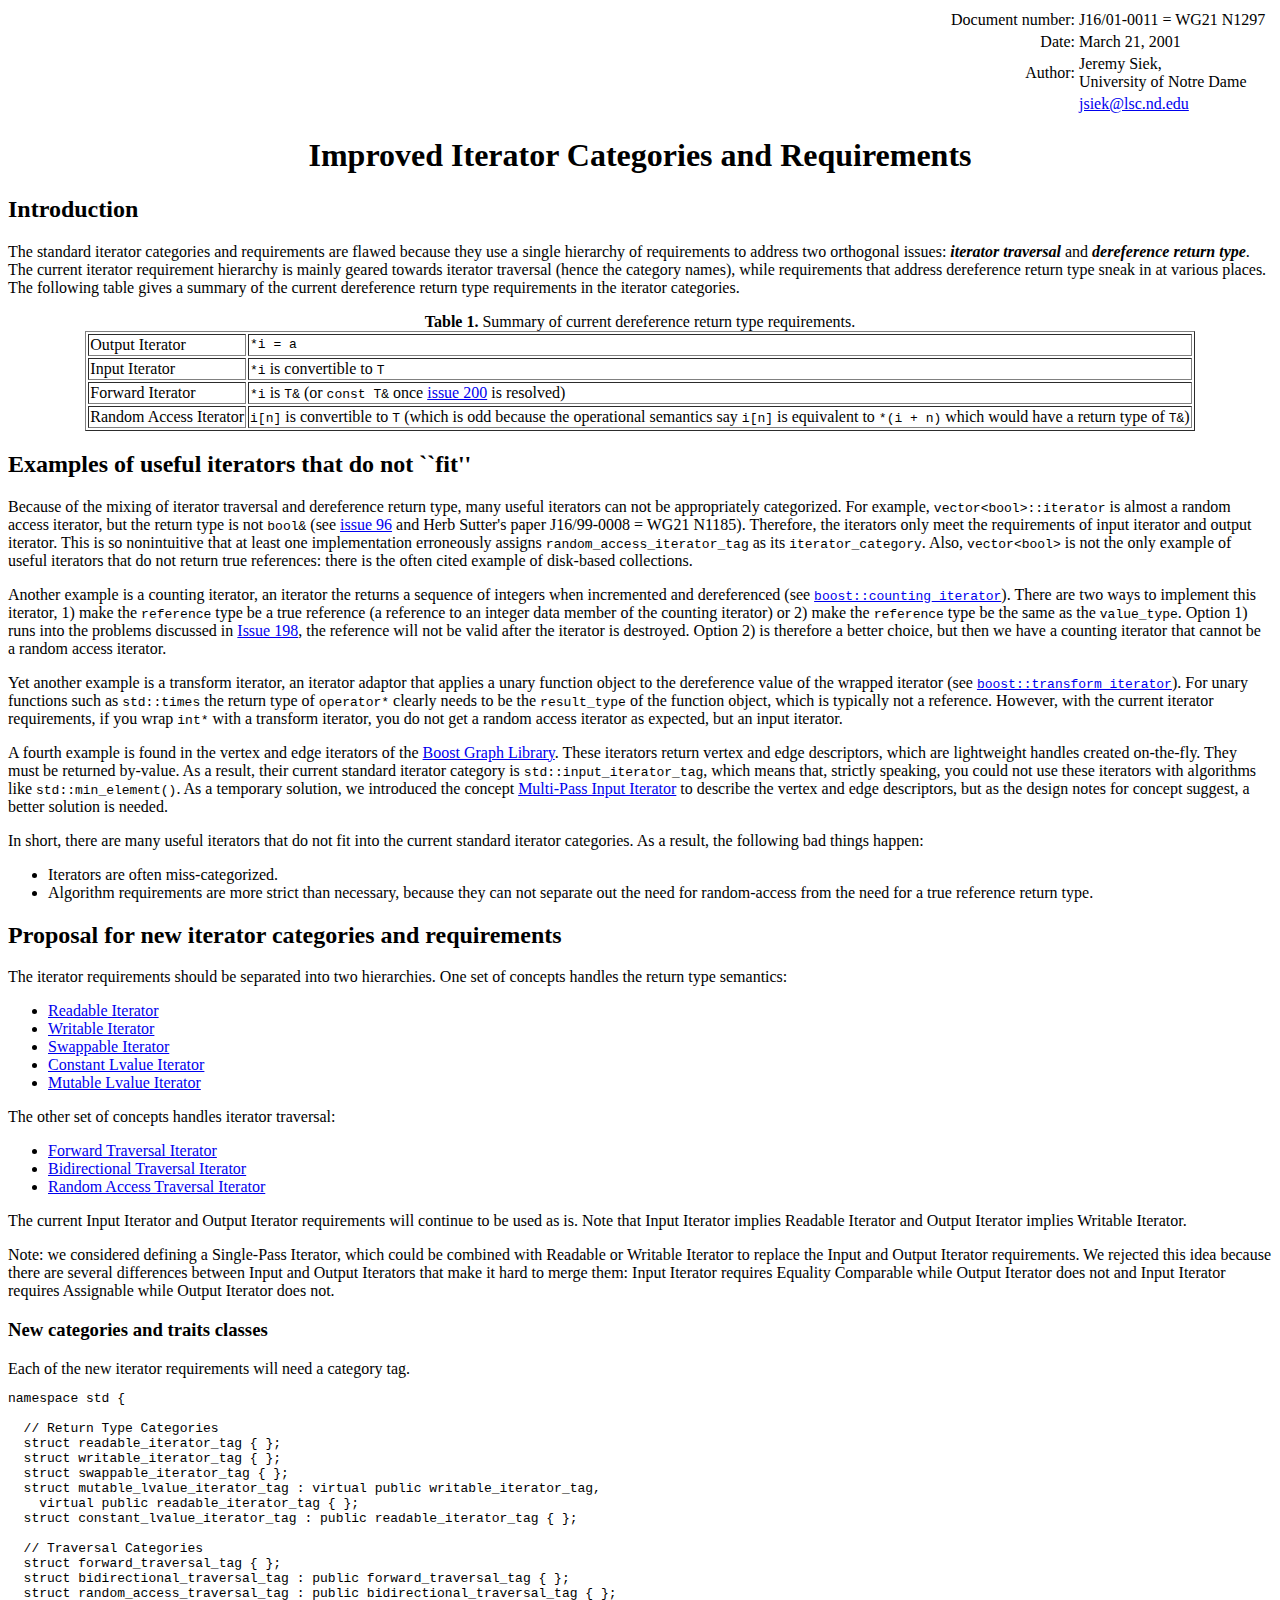
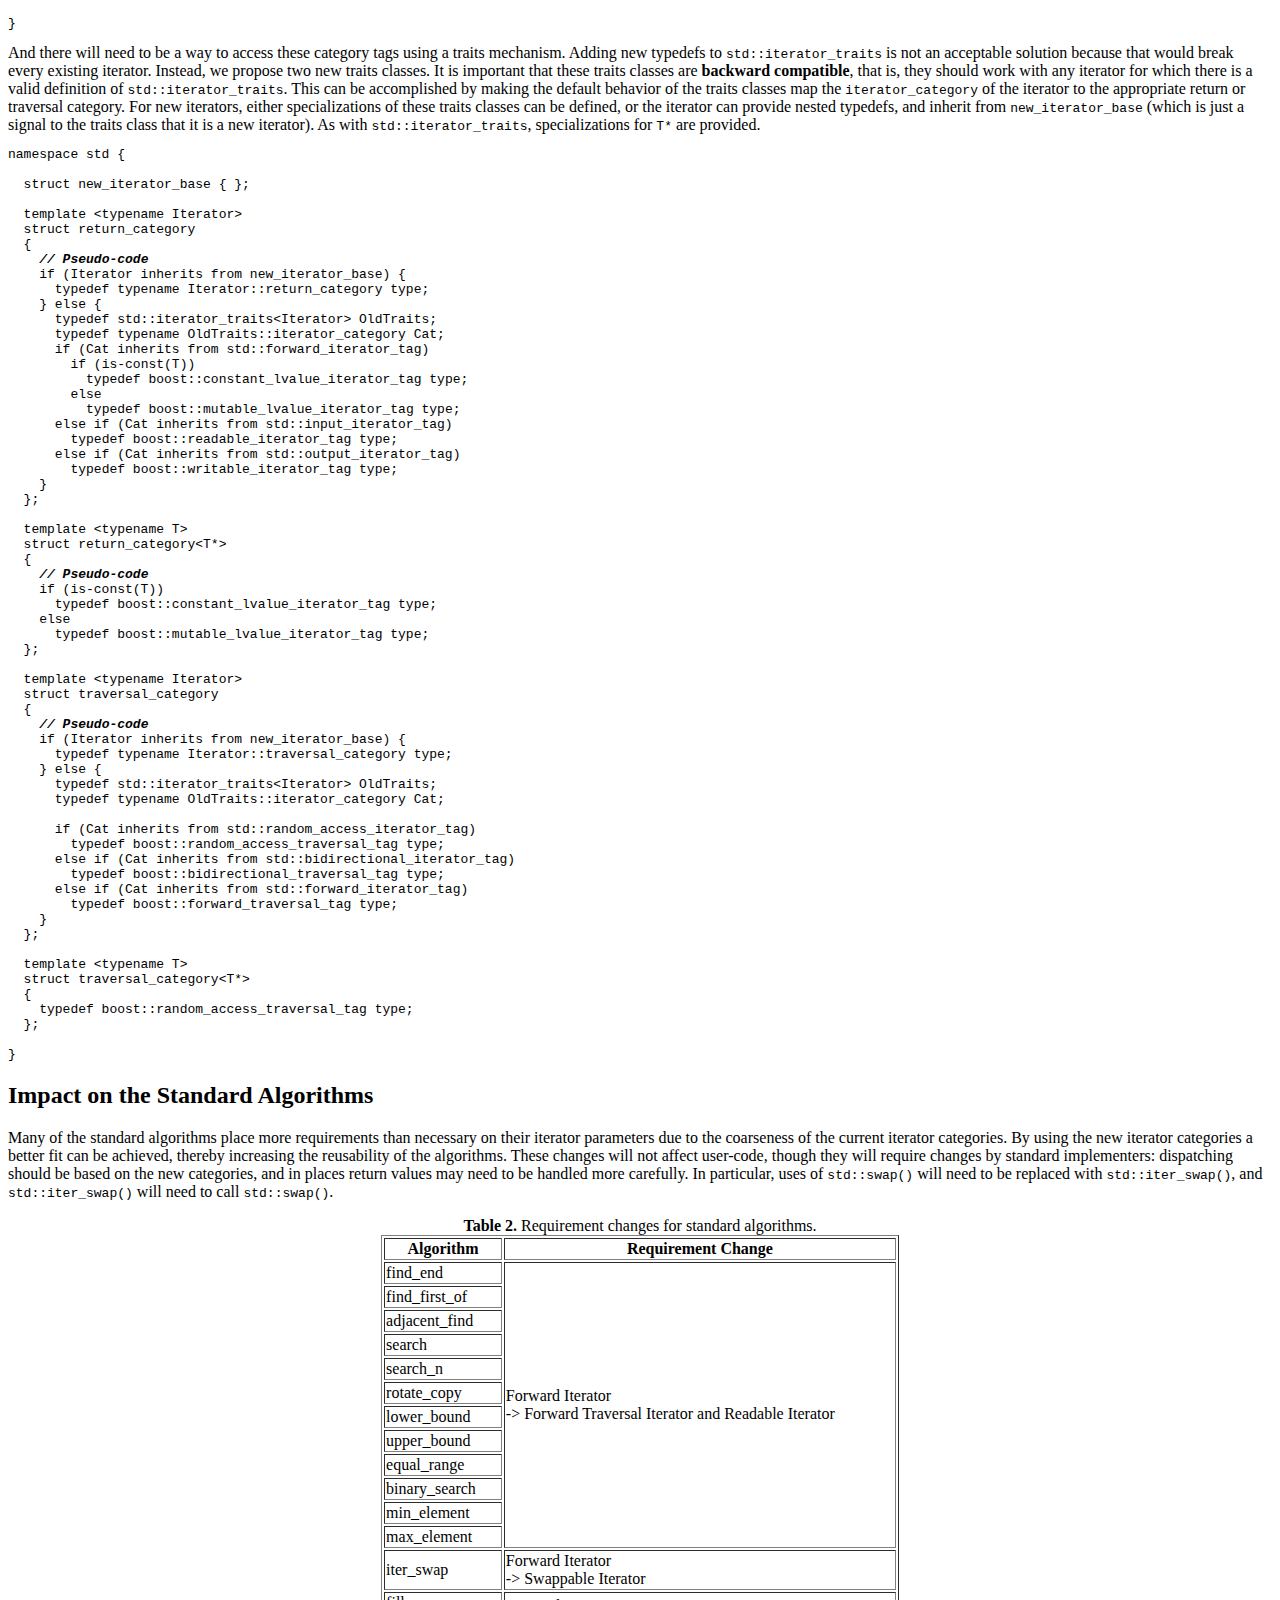
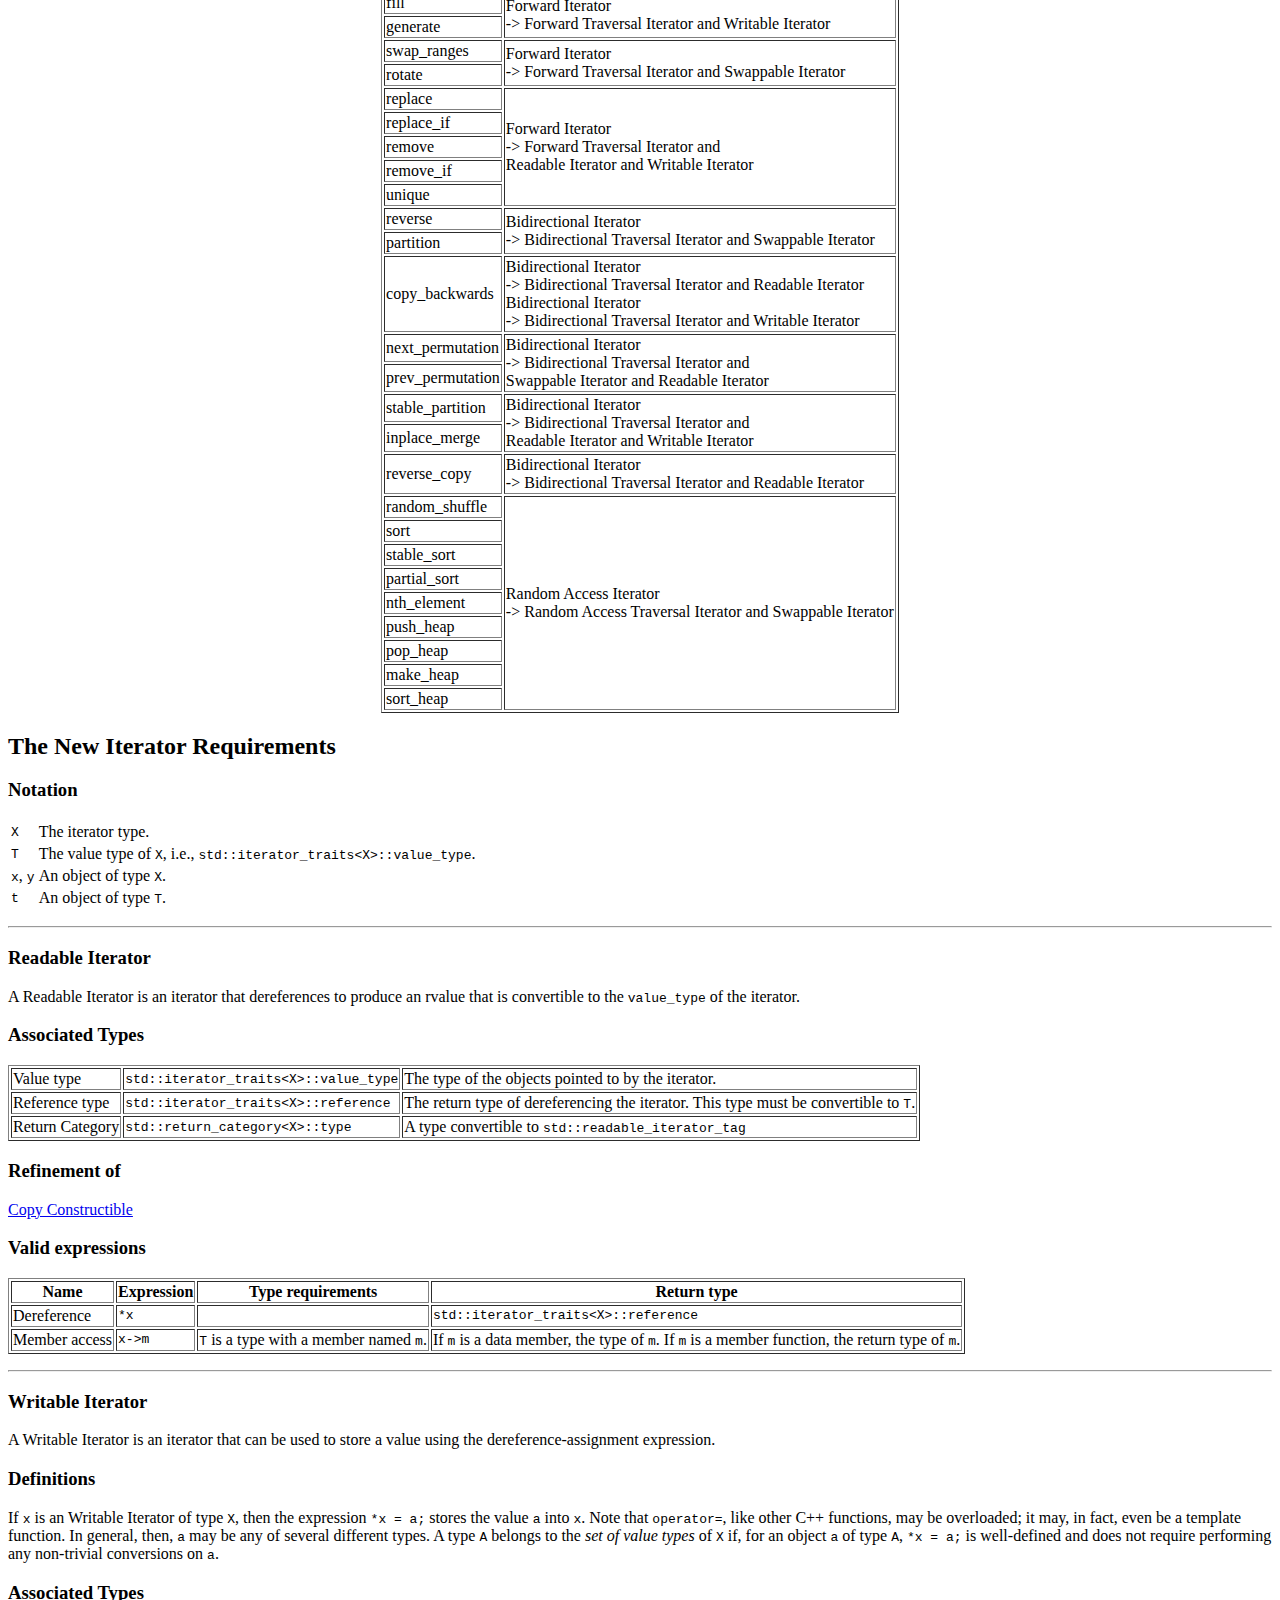
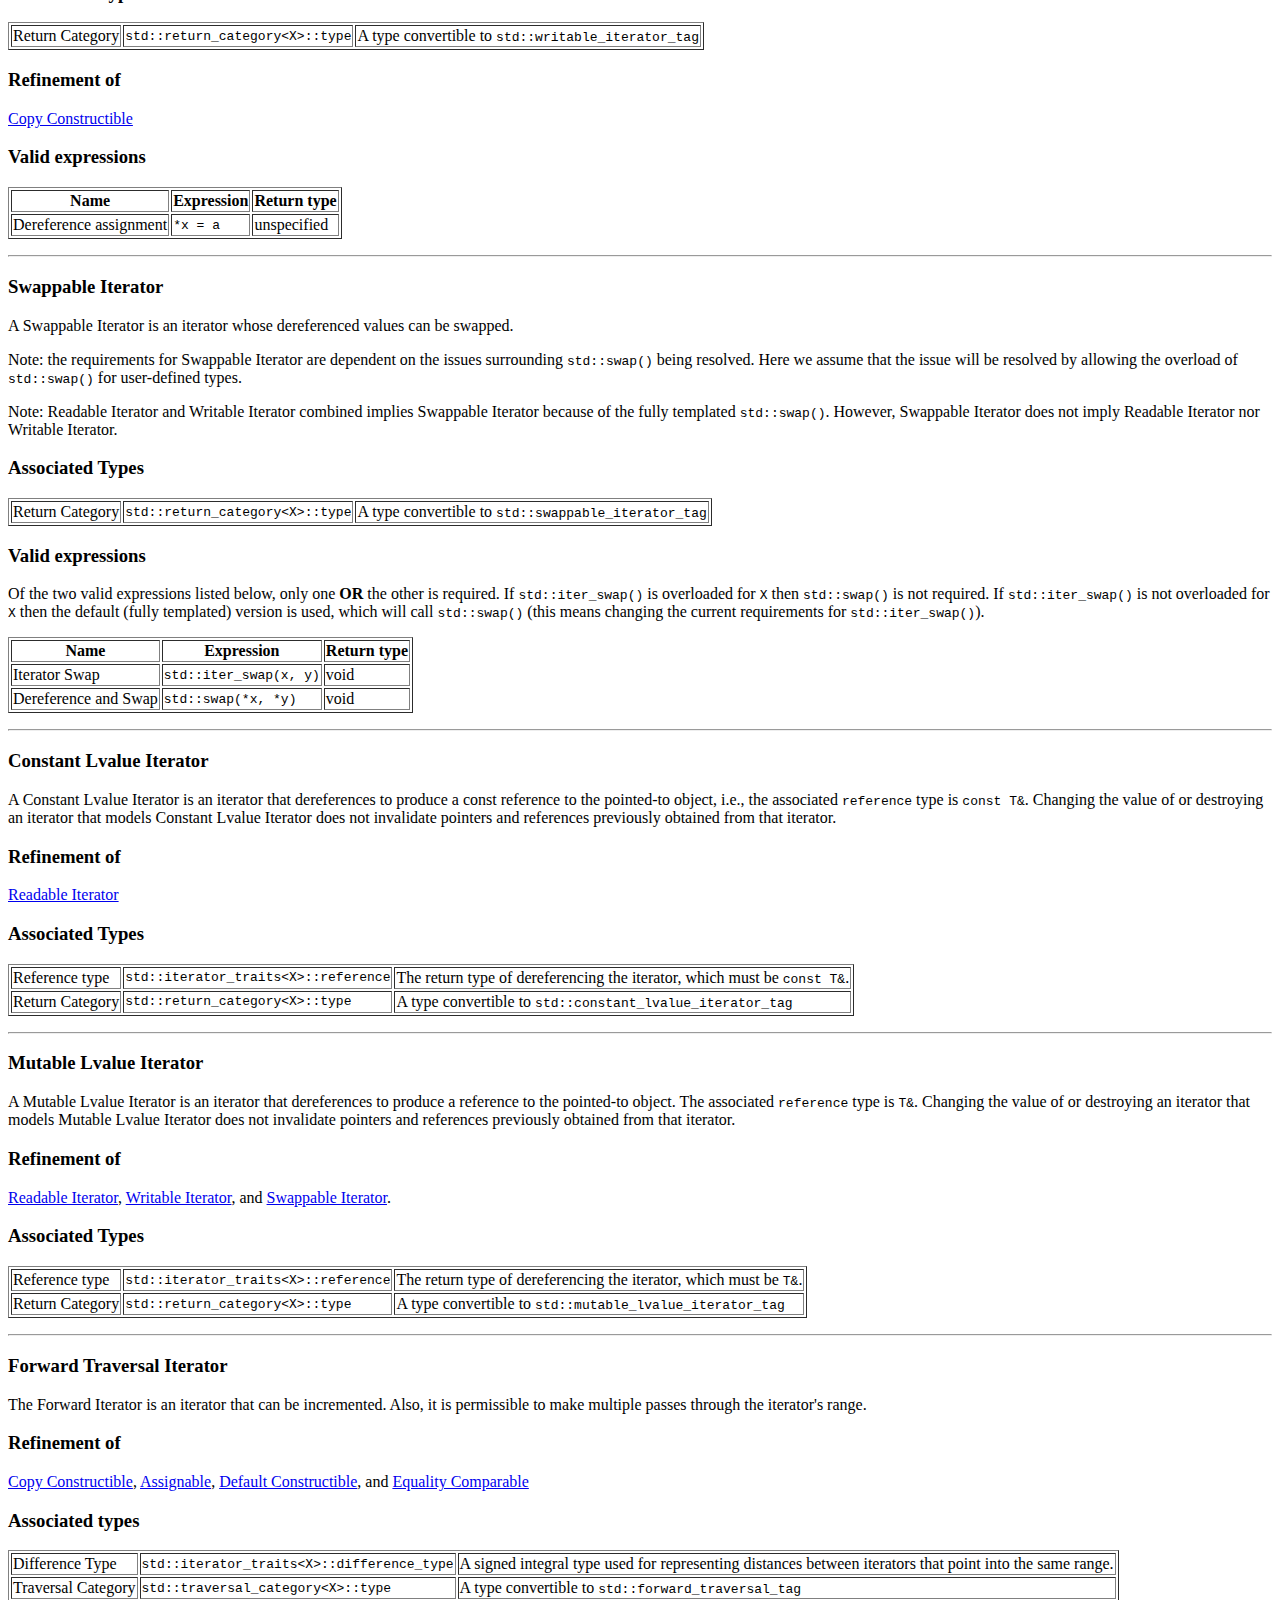
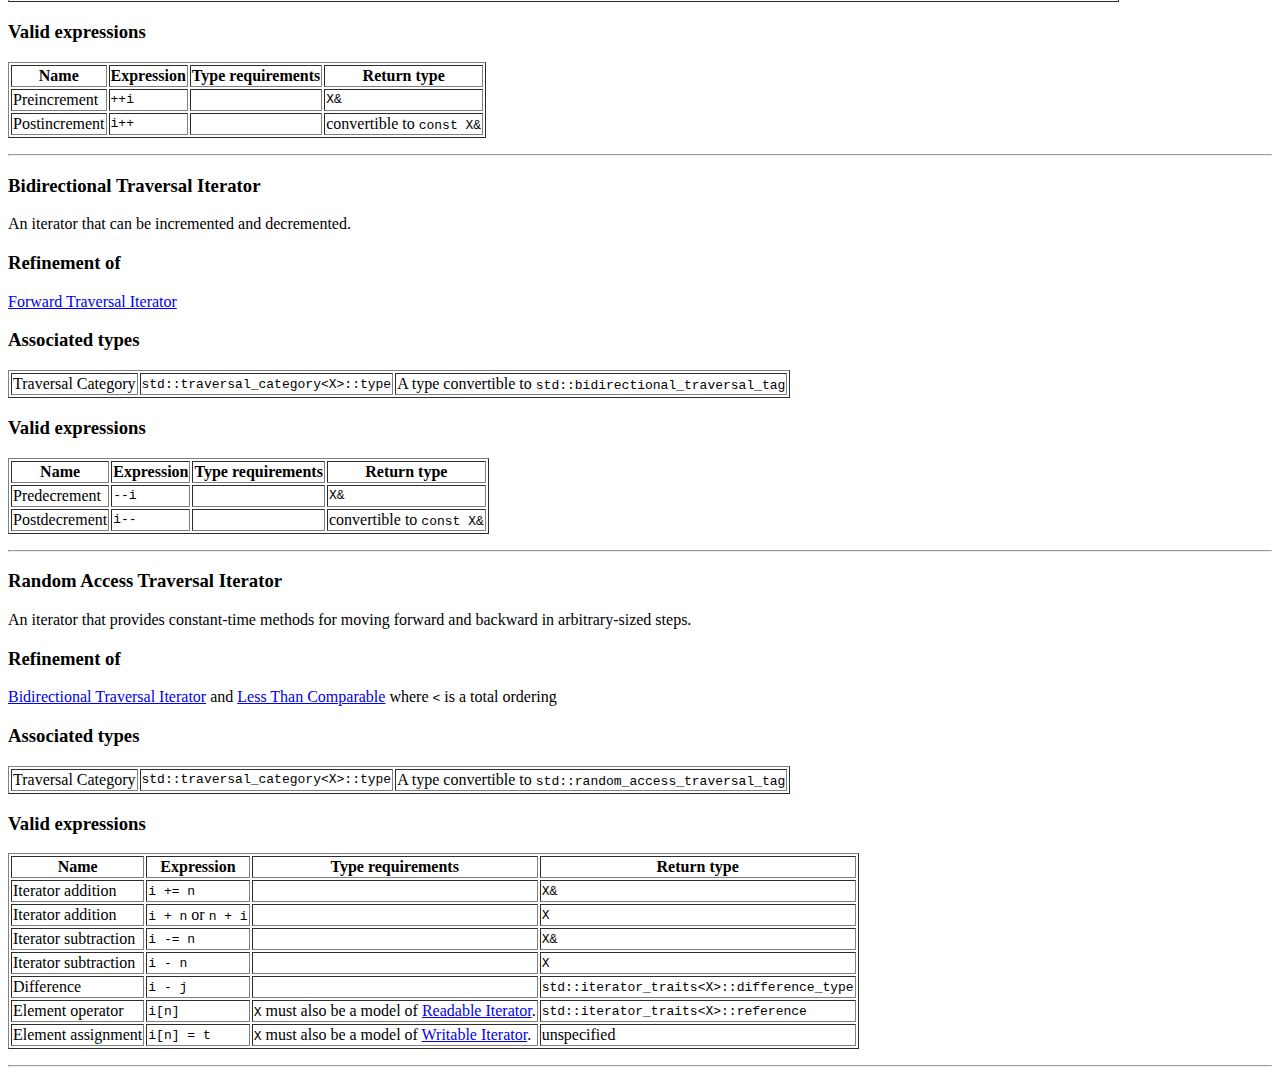
<file: doc/iterator_categories.html>
<!DOCTYPE HTML PUBLIC "-//W3C//DTD HTML 4.0 Transitional//EN"><html><head><!-- saved from url=(0022)http://internet.e-mail --><title>Improved Iterator Categories and Requirements</title>
<meta content="text/html; charset=windows-1252" http-equiv="Content-Type">
<meta content="Microsoft FrontPage 5.0" name="GENERATOR"></head>
<body bgcolor="#ffffff">
<p align="right">
<table border="0">
  <tbody>
  <tr>
    <td width="125">
      <p align="right">Document number: </p></td>
    <td width="190">
      <p>J16/01-0011 = WG21 N1297 </p></td></tr>
  <tr>
    <td width="125">
      <p align="right">Date: </p></td>
    <td width="190">
      <p>March 21, 2001 </p></td></tr>
  <tr>
    <td width="125">
      <p align="right">Author: </p></td>
    <td width="190">
      <p>Jeremy Siek, <br>University of Notre Dame </p></td></tr>
  <tr>
    <td width="125">
      <p></p></td>
    <td width="190">
      <p><a href="mailto:jsiek@lsc.nd.edu">jsiek@lsc.nd.edu</a> 
  </p></td></tr></tbody></table></p>
<h1>
<center>Improved Iterator Categories and Requirements</center></h1>
<h2>Introduction</h2>The standard iterator categories and requirements are 
flawed because they use a single hierarchy of requirements to address two 
orthogonal issues: <b><i>iterator traversal</i></b> and <b><i>dereference return 
type</i></b>. The current iterator requirement hierarchy is mainly geared 
towards iterator traversal (hence the category names), while requirements that 
address dereference return type sneak in at various places. The following table 
gives a summary of the current dereference return type requirements in the 
iterator categories. 
<p>
</p><center>
<a name="table:1">
  <b>Table 1.</b> Summary of current dereference return type 
  requirements.</a><table border="1">
  <tbody>
  <tr>
    <td>Output Iterator</td>
    <td><tt>*i = a</tt> </td></tr>
  <tr>
    <td>Input Iterator</td>
    <td><tt>*i</tt> is convertible to <tt>T</tt></td></tr>
  <tr>
    <td>Forward Iterator</td>
    <td><tt>*i</tt> is <tt>T&amp;</tt> (or <tt>const T&amp;</tt> once <a href="http://www.open-std.org/JTC1/SC22/WG21/docs/lwg-active.html#200">issue 
      200</a> is resolved)</td></tr>
  <tr>
    <td>Random Access Iterator</td>
    <td><tt>i[n]</tt> is convertible to <tt>T</tt> (which is odd because the 
      operational semantics say <tt>i[n]</tt> is equivalent to <tt>*(i + n)</tt> 
      which would have a return type of <tt>T&amp;</tt>) </td></tr></tbody></table></center>
<h2>Examples of useful iterators that do not ``fit''</h2>
<p>Because of the mixing of iterator traversal and dereference return type, many 
useful iterators can not be appropriately categorized. For example, 
<tt>vector&lt;bool&gt;::iterator</tt> is almost a random access iterator, but 
the return type is not <tt>bool&amp;</tt> (see <a href="http://www.open-std.org/JTC1/SC22/WG21/docs/lwg-active.html#96">issue 
96</a> and Herb Sutter's paper J16/99-0008 = WG21 N1185). Therefore, the 
iterators only meet the requirements of input iterator and output iterator. This 
is so nonintuitive that at least one implementation erroneously assigns 
<tt>random_access_iterator_tag</tt> as its <tt>iterator_category</tt>. Also, 
<tt>vector&lt;bool&gt;</tt> is not the only example of useful iterators that do 
not return true references: there is the often cited example of disk-based 
collections. 
</p><p>Another example is a counting iterator, an iterator the returns a sequence of 
integers when incremented and dereferenced (see <a href="http://www.boost.org/libs/iterator/doc/counting_iterator.html"><tt>boost::counting_iterator</tt></a>). 
There are two ways to implement this iterator, 1) make the <tt>reference</tt> 
type be a true reference (a reference to an integer data member of the counting 
iterator) or 2) make the <tt>reference</tt> type be the same as the 
<tt>value_type</tt>. Option 1) runs into the problems discussed in <a href="http://www.open-std.org/JTC1/SC22/WG21/docs/lwg-active.html#198">Issue 
198</a>, the reference will not be valid after the iterator is destroyed. Option 
2) is therefore a better choice, but then we have a counting iterator that 
cannot be a random access iterator. 
</p><p>Yet another example is a transform iterator, an iterator adaptor that applies 
a unary function object to the dereference value of the wrapped iterator (see <a href="http://www.boost.org/libs/iterator/doc/transform_iterator.html"><tt>boost::transform_iterator</tt></a>). 
For unary functions such as <tt>std::times</tt> the return type of 
<tt>operator*</tt> clearly needs to be the <tt>result_type</tt> of the function 
object, which is typically not a reference. However, with the current iterator 
requirements, if you wrap <tt>int*</tt> with a transform iterator, you do not 
get a random access iterator as expected, but an input iterator. 
</p><p>A fourth example is found in the vertex and edge iterators of the <a href="http://www.boost.org/libs/graph/doc/table_of_contents.html">Boost Graph 
Library</a>. These iterators return vertex and edge descriptors, which are 
lightweight handles created on-the-fly. They must be returned by-value. As a 
result, their current standard iterator category is 
<tt>std::input_iterator_tag</tt>, which means that, strictly speaking, you could 
not use these iterators with algorithms like <tt>std::min_element()</tt>. As a 
temporary solution, we introduced the concept <a href="http://www.boost.org/libs/utility/MultiPassInputIterator.html">Multi-Pass 
Input Iterator</a> to describe the vertex and edge descriptors, but as the 
design notes for concept suggest, a better solution is needed. 
</p><p>In short, there are many useful iterators that do not fit into the current 
standard iterator categories. As a result, the following bad things happen: 
</p><ul>
  <li>Iterators are often miss-categorized. 
  </li><li>Algorithm requirements are more strict than necessary, because they can 
  not separate out the need for random-access from the need for a true reference 
  return type. </li></ul>
<h2>Proposal for new iterator categories and requirements</h2>The iterator 
requirements should be separated into two hierarchies. One set of concepts 
handles the return type semantics: 
<ul>
  <li><a href="#concept_ReadableIterator">Readable 
  Iterator</a>  
  </li><li><a href="#concept_WritableIterator">Writable 
  Iterator</a>  
  </li><li><a href="#concept_SwappableIterator">Swappable 
  Iterator</a>  
  </li><li><a href="#concept_ConstantLvalueIterator">Constant 
  Lvalue Iterator</a>  
  </li><li><a href="#concept_MutableLvalueIterator">Mutable 
  Lvalue Iterator</a> </li></ul>The other set of concepts handles iterator 
traversal: 
<ul>
  <li><a href="#concept_ForwardTraversalIterator">Forward 
  Traversal Iterator</a>  
  </li><li><a href="#concept_BidirectionalTraversalIterator">Bidirectional 
  Traversal Iterator</a>  
  </li><li><a href="#concept_RandomAccessTraversalIterator">Random 
  Access Traversal Iterator</a> </li></ul>The current Input Iterator and Output 
Iterator requirements will continue to be used as is. Note that Input Iterator 
implies Readable Iterator and Output Iterator implies Writable Iterator. 
<p>Note: we considered defining a Single-Pass Iterator, which could be combined 
with Readable or Writable Iterator to replace the Input and Output Iterator 
requirements. We rejected this idea because there are several differences 
between Input and Output Iterators that make it hard to merge them: Input 
Iterator requires Equality Comparable while Output Iterator does not and Input 
Iterator requires Assignable while Output Iterator does not. 
</p><h3>New categories and traits classes</h3>Each of the new iterator requirements 
will need a category tag. <pre>namespace std {

  // Return Type Categories
  struct readable_iterator_tag { };
  struct writable_iterator_tag { };
  struct swappable_iterator_tag { };
  struct mutable_lvalue_iterator_tag : virtual public writable_iterator_tag,
    virtual public readable_iterator_tag { };
  struct constant_lvalue_iterator_tag : public readable_iterator_tag { };

  // Traversal Categories
  struct forward_traversal_tag { };
  struct bidirectional_traversal_tag : public forward_traversal_tag { };
  struct random_access_traversal_tag : public bidirectional_traversal_tag { };

}
</pre>And there will need to be a way to access these category tags using a 
traits mechanism. Adding new typedefs to <tt>std::iterator_traits</tt> is not an 
acceptable solution because that would break every existing iterator. Instead, 
we propose two new traits classes. It is important that these traits classes are 
<b>backward compatible</b>, that is, they should work with any iterator for 
which there is a valid definition of <tt>std::iterator_traits</tt>. This can be 
accomplished by making the default behavior of the traits classes map the 
<tt>iterator_category</tt> of the iterator to the appropriate return or 
traversal category. For new iterators, either specializations of these traits 
classes can be defined, or the iterator can provide nested typedefs, and inherit 
from <tt>new_iterator_base</tt> (which is just a signal to the traits class that 
it is a new iterator). As with <tt>std::iterator_traits</tt>, specializations 
for <tt>T*</tt> are provided. <pre>namespace std {

  struct new_iterator_base { };

  template &lt;typename Iterator&gt;
  struct return_category
  {
    <b><i>// Pseudo-code</i></b>
    if (Iterator inherits from new_iterator_base) {
      typedef typename Iterator::return_category type;
    } else {
      typedef std::iterator_traits&lt;Iterator&gt; OldTraits;
      typedef typename OldTraits::iterator_category Cat;
      if (Cat inherits from std::forward_iterator_tag)
	if (is-const(T))
	  typedef boost::constant_lvalue_iterator_tag type;
	else
	  typedef boost::mutable_lvalue_iterator_tag type;
      else if (Cat inherits from std::input_iterator_tag)
	typedef boost::readable_iterator_tag type;
      else if (Cat inherits from std::output_iterator_tag)
	typedef boost::writable_iterator_tag type;
    }
  };

  template &lt;typename T&gt;
  struct return_category&lt;T*&gt;
  {
    <b><i>// Pseudo-code</i></b>
    if (is-const(T))
      typedef boost::constant_lvalue_iterator_tag type;
    else
      typedef boost::mutable_lvalue_iterator_tag type;
  };

  template &lt;typename Iterator&gt;
  struct traversal_category
  {
    <b><i>// Pseudo-code</i></b>
    if (Iterator inherits from new_iterator_base) {
      typedef typename Iterator::traversal_category type;
    } else {
      typedef std::iterator_traits&lt;Iterator&gt; OldTraits;
      typedef typename OldTraits::iterator_category Cat;

      if (Cat inherits from std::random_access_iterator_tag)
	typedef boost::random_access_traversal_tag type;
      else if (Cat inherits from std::bidirectional_iterator_tag)
	typedef boost::bidirectional_traversal_tag type;
      else if (Cat inherits from std::forward_iterator_tag)
	typedef boost::forward_traversal_tag type;
    }
  };

  template &lt;typename T&gt;
  struct traversal_category&lt;T*&gt;
  {
    typedef boost::random_access_traversal_tag type;
  };

}
</pre>
<h2>Impact on the Standard Algorithms</h2>Many of the standard algorithms place 
more requirements than necessary on their iterator parameters due to the 
coarseness of the current iterator categories. By using the new iterator 
categories a better fit can be achieved, thereby increasing the reusability of 
the algorithms. These changes will not affect user-code, though they will 
require changes by standard implementers: dispatching should be based on the new 
categories, and in places return values may need to be handled more carefully. 
In particular, uses of <tt>std::swap()</tt> will need to be replaced with 
<tt>std::iter_swap()</tt>, and <tt>std::iter_swap()</tt> will need to call 
<tt>std::swap()</tt>. 
<p>
</p><center>
<a name="table:2">
  <b>Table 2.</b> Requirement changes for standard 
  algorithms.</a><table border="1">
  <tbody>
  <tr>
    <th>Algorithm</th>
    <th>Requirement Change</th></tr>
  <tr>
    <td>find_end</td>
    <td rowspan="12">Forward Iterator<br>-&gt; Forward Traversal Iterator and 
      Readable Iterator </td></tr>
  <tr>
    <td>find_first_of</td></tr>
  <tr>
    <td>adjacent_find</td></tr>
  <tr>
    <td>search</td></tr>
  <tr>
    <td>search_n</td></tr>
  <tr>
    <td>rotate_copy</td></tr>
  <tr>
    <td>lower_bound</td></tr>
  <tr>
    <td>upper_bound</td></tr>
  <tr>
    <td>equal_range</td></tr>
  <tr>
    <td>binary_search</td></tr>
  <tr>
    <td>min_element</td></tr>
  <tr>
    <td>max_element</td></tr>
  <tr>
    <td>iter_swap</td>
    <td>Forward Iterator<br>-&gt; Swappable Iterator </td></tr>
  <tr>
    <td>fill</td>
    <td rowspan="2">Forward Iterator<br>-&gt; Forward Traversal Iterator and 
      Writable Iterator </td></tr>
  <tr>
    <td>generate</td></tr>
  <tr>
    <td>swap_ranges</td>
    <td rowspan="2">Forward Iterator<br>-&gt; Forward Traversal Iterator and 
      Swappable Iterator </td></tr>
  <tr>
    <td>rotate</td></tr>
  <tr>
    <td>replace</td>
    <td rowspan="5">Forward Iterator<br>-&gt; Forward Traversal Iterator 
      and<br>Readable Iterator and Writable Iterator </td>
  </tr><tr>
    <td>replace_if</td></tr>
  <tr>
    <td>remove</td></tr>
  <tr>
    <td>remove_if</td></tr>
  <tr>
    <td>unique</td></tr>
  <tr>
    <td>reverse</td>
    <td rowspan="2">Bidirectional Iterator<br>-&gt; Bidirectional Traversal 
      Iterator and Swappable Iterator </td></tr>
  <tr>
    <td>partition</td></tr>
  <tr>
    <td>copy_backwards</td>
    <td>Bidirectional Iterator<br>-&gt; Bidirectional Traversal Iterator and 
      Readable Iterator<br>Bidirectional Iterator<br>-&gt; Bidirectional 
      Traversal Iterator and Writable Iterator </td></tr>
  <tr>
    <td>next_permutation</td>
    <td rowspan="2">Bidirectional Iterator<br>-&gt; Bidirectional Traversal 
      Iterator and <br>Swappable Iterator and Readable Iterator </td>
  </tr><tr>
    <td>prev_permutation</td></tr>
  <tr>
    <td>stable_partition</td>
    <td rowspan="2">Bidirectional Iterator<br>-&gt; Bidirectional Traversal 
      Iterator and <br>Readable Iterator and Writable Iterator </td>
  </tr><tr>
    <td>inplace_merge</td></tr>
  <tr>
    <td>reverse_copy</td>
    <td>Bidirectional Iterator<br>-&gt; Bidirectional Traversal Iterator and 
      Readable Iterator </td></tr>
  <tr>
    <td>random_shuffle</td>
    <td rowspan="9">Random Access Iterator<br>-&gt; Random Access Traversal 
      Iterator and Swappable Iterator </td></tr>
  <tr>
    <td>sort</td></tr>
  <tr>
    <td>stable_sort</td></tr>
  <tr>
    <td>partial_sort</td></tr>
  <tr>
    <td>nth_element</td></tr>
  <tr>
    <td>push_heap</td></tr>
  <tr>
    <td>pop_heap</td></tr>
  <tr>
    <td>make_heap</td></tr>
  <tr>
    <td>sort_heap</td></tr></tbody></table></center>
<h2>The New Iterator Requirements</h2>
<h3>Notation</h3>
<table>
  <tbody>
  <tr>
    <td><tt>X</tt></td>
    <td>The iterator type.</td></tr>
  <tr>
    <td><tt>T</tt></td>
    <td>The value type of <tt>X</tt>, i.e., 
      <tt>std::iterator_traits&lt;X&gt;::value_type</tt>.</td></tr>
  <tr>
    <td><tt>x</tt>, <tt>y</tt></td>
    <td>An object of type <tt>X</tt>.</td></tr>
  <tr>
    <td><tt>t</tt></td>
    <td>An object of type <tt>T</tt>.</td></tr></tbody></table>
<p>
</p><hr>
<!--------------------------------------------------------------------------->
<h3><a name="concept_ReadableIterator"></a>Readable Iterator </h3>A Readable 
Iterator is an iterator that dereferences to produce an rvalue that is 
convertible to the <tt>value_type</tt> of the iterator. 
<h3>Associated Types</h3>
<table border="1">
  <tbody>
  <tr>
    <td>Value type</td>
    <td><tt>std::iterator_traits&lt;X&gt;::value_type</tt></td>
    <td>The type of the objects pointed to by the iterator.</td></tr>
  <tr>
    <td>Reference type</td>
    <td><tt>std::iterator_traits&lt;X&gt;::reference</tt></td>
    <td>The return type of dereferencing the iterator. This type must be 
      convertible to <tt>T</tt>. </td></tr>
  <tr>
    <td>Return Category</td>
    <td><tt>std::return_category&lt;X&gt;::type</tt></td>
    <td>A type convertible to <tt>std::readable_iterator_tag</tt> 
  </td></tr></tbody></table>
<h3>Refinement of</h3><a href="http://www.boost.org/libs/utility/CopyConstructible.html">Copy 
Constructible</a> 
<h3>Valid expressions</h3>
<table border="1">
  <tbody>
  <tr>
    <th>Name</th>
    <th>Expression</th>
    <th>Type requirements</th>
    <th>Return type</th></tr>
  <tr>
    <td>Dereference</td>
    <td><tt>*x</tt></td>
    <td>�</td>
    <td><tt>std::iterator_traits&lt;X&gt;::reference</tt></td></tr>
  <tr>
    <td>Member access</td>
    <td><tt>x-&gt;m</tt></td>
    <td><tt>T</tt> is a type with a member named <tt>m</tt>.</td>
    <td>If <tt>m</tt> is a data member, the type of <tt>m</tt>. If <tt>m</tt> 
      is a member function, the return type of <tt>m</tt>. </td></tr></tbody></table>
<p>
</p><hr>
<!--------------------------------------------------------------------------->
<h3><a name="concept_WritableIterator"></a>Writable Iterator </h3>A Writable 
Iterator is an iterator that can be used to store a value using the 
dereference-assignment expression. 
<h3>Definitions</h3>If <tt>x</tt> is an Writable Iterator of type <tt>X</tt>, 
then the expression <tt>*x = a;</tt> stores the value <tt>a</tt> into 
<tt>x</tt>. Note that <tt>operator=</tt>, like other C++ functions, may be 
overloaded; it may, in fact, even be a template function. In general, then, 
<tt>a</tt> may be any of several different types. A type <tt>A</tt> belongs to 
the <i>set of value types</i> of <tt>X</tt> if, for an object <tt>a</tt> of type 
<tt>A</tt>, <tt>*x = a;</tt> is well-defined and does not require performing any 
non-trivial conversions on <tt>a</tt>. 
<h3>Associated Types</h3>
<table border="1">
  <tbody>
  <tr>
    <td>Return Category</td>
    <td><tt>std::return_category&lt;X&gt;::type</tt></td>
    <td>A type convertible to <tt>std::writable_iterator_tag</tt> 
  </td></tr></tbody></table>
<h3>Refinement of</h3><a href="http://www.boost.org/libs/utility/CopyConstructible.html">Copy 
Constructible</a> 
<h3>Valid expressions</h3>
<table border="1">
  <tbody>
  <tr>
    <th>Name</th>
    <th>Expression</th>
    <th>Return type</th></tr>
  <tr>
    <td>Dereference assignment</td>
    <td><tt>*x = a</tt></td>
    <td>unspecified</td></tr></tbody></table>
<p>
</p><hr>
<!--------------------------------------------------------------------------->
<h3><a name="concept_SwappableIterator"></a>Swappable Iterator </h3>A Swappable 
Iterator is an iterator whose dereferenced values can be swapped. 
<p>Note: the requirements for Swappable Iterator are dependent on the issues 
surrounding <tt>std::swap()</tt> being resolved. Here we assume that the issue 
will be resolved by allowing the overload of <tt>std::swap()</tt> for 
user-defined types. 
</p><p>Note: Readable Iterator and Writable Iterator combined implies Swappable 
Iterator because of the fully templated <tt>std::swap()</tt>. However, Swappable 
Iterator does not imply Readable Iterator nor Writable Iterator. 
</p><h3>Associated Types</h3>
<table border="1">
  <tbody>
  <tr>
    <td>Return Category</td>
    <td><tt>std::return_category&lt;X&gt;::type</tt></td>
    <td>A type convertible to <tt>std::swappable_iterator_tag</tt> 
  </td></tr></tbody></table>
<h3>Valid expressions</h3>Of the two valid expressions listed below, only one 
<b>OR</b> the other is required. If <tt>std::iter_swap()</tt> is overloaded for 
<tt>X</tt> then <tt>std::swap()</tt> is not required. If 
<tt>std::iter_swap()</tt> is not overloaded for <tt>X</tt> then the default 
(fully templated) version is used, which will call <tt>std::swap()</tt> (this 
means changing the current requirements for <tt>std::iter_swap()</tt>). 
<p>
<table border="1">
  <tbody>
  <tr>
    <th>Name</th>
    <th>Expression</th>
    <th>Return type</th></tr>
  <tr>
    <td>Iterator Swap</td>
    <td><tt>std::iter_swap(x, y)</tt></td>
    <td>void</td></tr>
  <tr>
    <td>Dereference and Swap</td>
    <td><tt>std::swap(*x, *y)</tt></td>
    <td>void</td></tr></tbody></table>
</p><p>
</p><hr>
<!--------------------------------------------------------------------------->
<h3><a name="concept_ConstantLvalueIterator"></a>Constant Lvalue Iterator </h3>A 
Constant Lvalue Iterator is an iterator that dereferences to produce a const 
reference to the pointed-to object, i.e., the associated <tt>reference</tt> type 
is <tt>const T&amp;</tt>. Changing the value of or destroying an iterator that 
models Constant Lvalue Iterator does not invalidate pointers and references 
previously obtained from that iterator. 
<h3>Refinement of</h3><a href="#concept_ReadableIterator">Readable 
Iterator</a> 
<h3>Associated Types</h3>
<table border="1">
  <tbody>
  <tr>
    <td>Reference type</td>
    <td><tt>std::iterator_traits&lt;X&gt;::reference</tt></td>
    <td>The return type of dereferencing the iterator, which must be <tt>const 
      T&amp;</tt>. </td></tr><!--  I don't think this is needed

  <tr>

    <td>Pointer type</td>

    <td><tt>std::iterator_traits&lt;X&gt;::pointer</tt></td>

    <td>

     The pointer to the value type, which must be <tt>const T*</tt>.

    </td>

  </tr>

-->
  <tr>
    <td>Return Category</td>
    <td><tt>std::return_category&lt;X&gt;::type</tt></td>
    <td>A type convertible to <tt>std::constant_lvalue_iterator_tag</tt> 
  </td></tr></tbody></table><!-- these are not necessary now that we use reference as operator* return type

<h3>Valid expressions</h3>



<Table border>

<tr><TH>Name</TH><TH>Expression</TH><TH>Type requirements</TH><TH>Return type</TH></tr>

<tr>

 <td>Dereference</td>

 <td><tt>*x</tt></td>

 <td>&nbsp;</td>

 <td><tt>std::iterator_traits&lt;X&gt;::reference</tt></td>

</tr>

<tr>

 <td>Member access</td>

 <td><tt>x-&gt;m</tt></td>

 <td><tt>T</tt> is a type with a member named <tt>m</tt>.</td>

 <td>

 &nbsp;

 </td>

</tr>

</table>



-->
<p>
</p><hr>
<!--------------------------------------------------------------------------->
<h3><a name="concept_MutableLvalueIterator"></a>Mutable Lvalue Iterator </h3>A 
Mutable Lvalue Iterator is an iterator that dereferences to produce a reference 
to the pointed-to object. The associated <tt>reference</tt> type is 
<tt>T&amp;</tt>. Changing the value of or destroying an iterator that models 
Mutable Lvalue Iterator does not invalidate pointers and references previously 
obtained from that iterator. 
<h3>Refinement of</h3><a href="#concept_ReadableIterator">Readable 
Iterator</a>, <a href="#concept_WritableIterator">Writable 
Iterator</a>, and <a href="#concept_SwappableIterator">Swappable 
Iterator</a>. 
<h3>Associated Types</h3>
<table border="1">
  <tbody>
  <tr>
    <td>Reference type</td>
    <td><tt>std::iterator_traits&lt;X&gt;::reference</tt></td>
    <td>The return type of dereferencing the iterator, which must be 
      <tt>T&amp;</tt>.</td></tr><!-- I don't think this is necessary

  <tr>

    <td>Pointer type</td>

    <td><tt>std::iterator_traits&lt;X&gt;::pointer</tt></td>

    <td>

     The pointer to the value type, which is <tt>T*</tt>.

    </td>

  </tr>

-->
  <tr>
    <td>Return Category</td>
    <td><tt>std::return_category&lt;X&gt;::type</tt></td>
    <td>A type convertible to <tt>std::mutable_lvalue_iterator_tag</tt> 
  </td></tr></tbody></table><!-- no longer needed since the return type is specified as reference in the readable iterator

<h3>Valid expressions</h3>



<Table border>

<tr><TH>Name</TH><TH>Expression</TH><TH>Type requirements</TH><TH>Return type</TH></tr>

<tr>

 <td>Dereference</td>

 <td><tt>*x</tt></td>

 <td>&nbsp;</td>

 <td><tt>std::iterator_traits&lt;X&gt;::reference</tt></td>

</tr>

<tr>

 <td>Member access</td>

 <td><tt>x-&gt;m</tt></td>

 <td><tt>T</tt> is a type with a member named <tt>m</tt>.</td>

 <td>

 &nbsp;

 </td>

</tr>

</table>



-->
<p>
</p><hr>
<!--------------------------------------------------------------------------->
<h3><a name="concept_ForwardTraversalIterator"></a>Forward Traversal Iterator 
</h3>The Forward Iterator is an iterator that can be incremented. Also, it is 
permissible to make multiple passes through the iterator's range. 
<h3>Refinement of</h3><a href="http://www.boost.org/libs/utility/CopyConstructible.html">Copy 
Constructible</a>, <a href="http://www.boost.org/libs/utility/Assignable.html">Assignable</a>, <a href="http://www.sgi.com/tech/stl/DefaultConstructible.html">Default 
Constructible</a>, and <a href="https://www.boost.org/sgi/stl/EqualityComparable.html">Equality 
Comparable</a> 
<h3>Associated types</h3>
<table border="1">
  <tbody>
  <tr>
    <td>Difference Type</td>
    <td><tt>std::iterator_traits&lt;X&gt;::difference_type</tt></td>
    <td>A signed integral type used for representing distances between 
      iterators that point into the same range. </td></tr>
  <tr>
    <td>Traversal Category</td>
    <td><tt>std::traversal_category&lt;X&gt;::type</tt></td>
    <td>A type convertible to <tt>std::forward_traversal_tag</tt> 
  </td></tr></tbody></table>
<h3>Valid expressions</h3>
<table border="1">
  <tbody>
  <tr>
    <th>Name</th>
    <th>Expression</th>
    <th>Type requirements</th>
    <th>Return type</th></tr>
  <tr>
    <td>Preincrement</td>
    <td><tt>++i</tt></td>
    <td>�</td>
    <td><tt>X&amp;</tt></td></tr>
  <tr>
    <td>Postincrement</td>
    <td><tt>i++</tt></td>
    <td>�</td>
    <td>convertible to <tt>const X&amp;</tt></td></tr></tbody></table>
<p>
</p><hr>
<!--------------------------------------------------------------------------->
<h3><a name="concept_BidirectionalTraversalIterator"></a>Bidirectional Traversal 
Iterator </h3>An iterator that can be incremented and decremented. 
<h3>Refinement of</h3><a href="#concept_ForwardTraversalIterator">Forward 
Traversal Iterator</a> 
<h3>Associated types</h3>
<table border="1">
  <tbody>
  <tr>
    <td>Traversal Category</td>
    <td><tt>std::traversal_category&lt;X&gt;::type</tt></td>
    <td>A type convertible to <tt>std::bidirectional_traversal_tag</tt> 
  </td></tr></tbody></table>
<h3>Valid expressions</h3>
<table border="1">
  <tbody>
  <tr>
    <th>Name</th>
    <th>Expression</th>
    <th>Type requirements</th>
    <th>Return type</th></tr>
  <tr>
    <td>Predecrement</td>
    <td><tt>--i</tt></td>
    <td>�</td>
    <td><tt>X&amp;</tt></td></tr>
  <tr>
    <td>Postdecrement</td>
    <td><tt>i--</tt></td>
    <td>�</td>
    <td>convertible to <tt>const X&amp;</tt></td></tr></tbody></table>
<p>
</p><hr>
<!--------------------------------------------------------------------------->
<h3><a name="concept_RandomAccessTraversalIterator"></a>Random Access Traversal 
Iterator </h3>An iterator that provides constant-time methods for moving forward 
and backward in arbitrary-sized steps. 
<h3>Refinement of</h3><a href="#concept_BidirectionalTraversalIterator">Bidirectional 
Traversal Iterator</a> and <a href="https://www.boost.org/sgi/stl/LessThanComparable.html">Less Than 
Comparable</a> where <tt>&lt;</tt> is a total ordering 
<h3>Associated types</h3>
<table border="1">
  <tbody>
  <tr>
    <td>Traversal Category</td>
    <td><tt>std::traversal_category&lt;X&gt;::type</tt></td>
    <td>A type convertible to <tt>std::random_access_traversal_tag</tt> 
  </td></tr></tbody></table>
<h3>Valid expressions</h3>
<table border="1">
  <tbody>
  <tr>
    <th>Name</th>
    <th>Expression</th>
    <th>Type requirements</th>
    <th>Return type</th></tr>
  <tr>
    <td>Iterator addition</td>
    <td><tt>i += n</tt></td>
    <td>�</td>
    <td><tt>X&amp;</tt></td></tr>
  <tr>
    <td>Iterator addition</td>
    <td><tt>i + n</tt> or <tt>n + i</tt></td>
    <td>�</td>
    <td><tt>X</tt></td></tr>
  <tr>
    <td>Iterator subtraction</td>
    <td><tt>i -= n</tt></td>
    <td>�</td>
    <td><tt>X&amp;</tt></td></tr>
  <tr>
    <td>Iterator subtraction</td>
    <td><tt>i - n</tt></td>
    <td>�</td>
    <td><tt>X</tt></td></tr>
  <tr>
    <td>Difference</td>
    <td><tt>i - j</tt></td>
    <td>�</td>
    <td><tt>std::iterator_traits&lt;X&gt;::difference_type</tt></td></tr>
  <tr>
    <td>Element operator</td>
    <td><tt>i[n]</tt></td>
    <td><tt>X</tt> must also be a model of <a href="#concept_ReadableIterator">Readable 
      Iterator</a>. </td>
    <td><tt>std::iterator_traits&lt;X&gt;::reference</tt></td></tr>
  <tr>
    <td>Element assignment</td>
    <td><tt>i[n] = t</tt></td>
    <td><tt>X</tt> must also be a model of <a href="#concept_WritableIterator">Writable 
      Iterator</a>.</td>
    <td>unspecified</td></tr></tbody></table>
<p>
</p><hr>
<!--  LocalWords:  HTML BGCOLOR FFFFFF TR TD Siek HREF mailto jsiek

 --><!--  LocalWords:  lsc edu tt const href http anubis dkuug dk JTC SC WG docs lt

 --><!--  LocalWords:  lwg html bool gt Sutter's htm Lvalue namespace std struct

 --><!--  LocalWords:  lvalue typename OldTraits reusability min iter prev inplace

 --><!--  LocalWords:  rvalue templated Preincrement Postincrement Predecrement

 --><!--  LocalWords:  Postdecrement

 --></body></html>
</file>
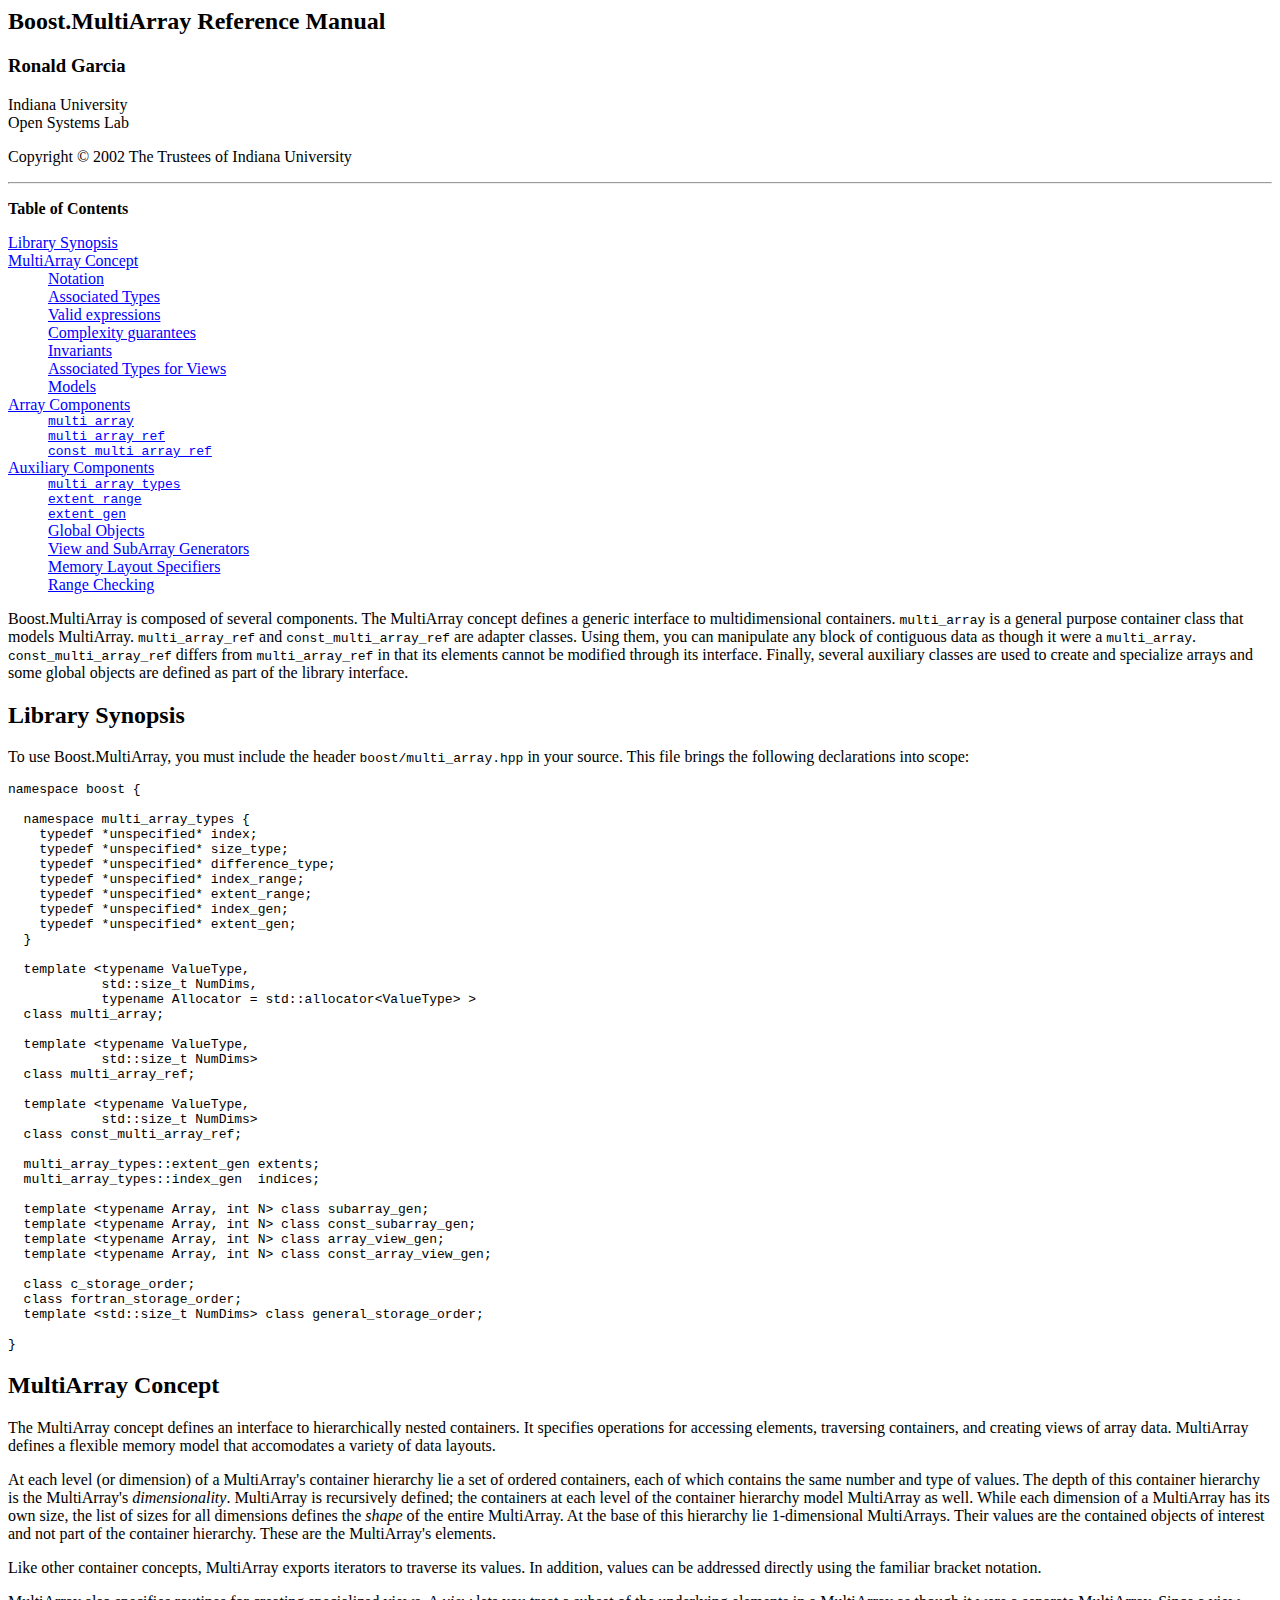
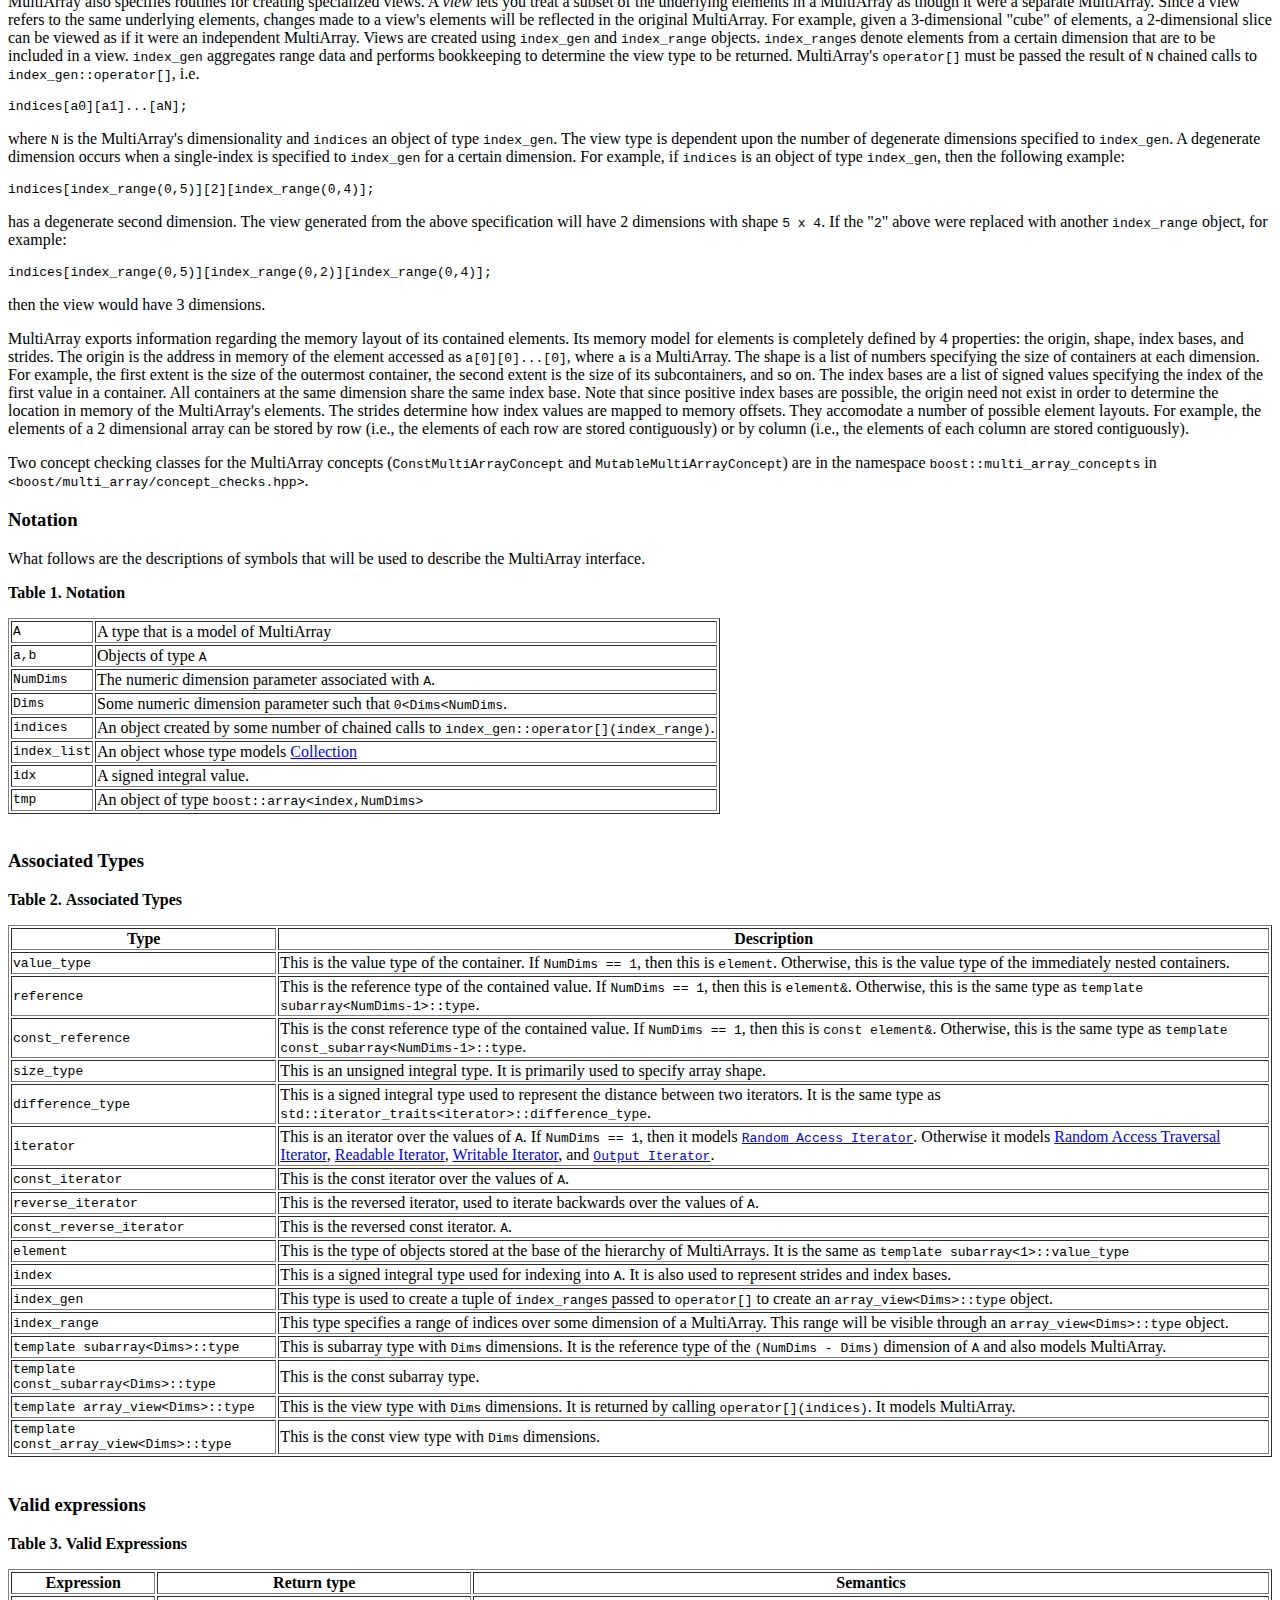
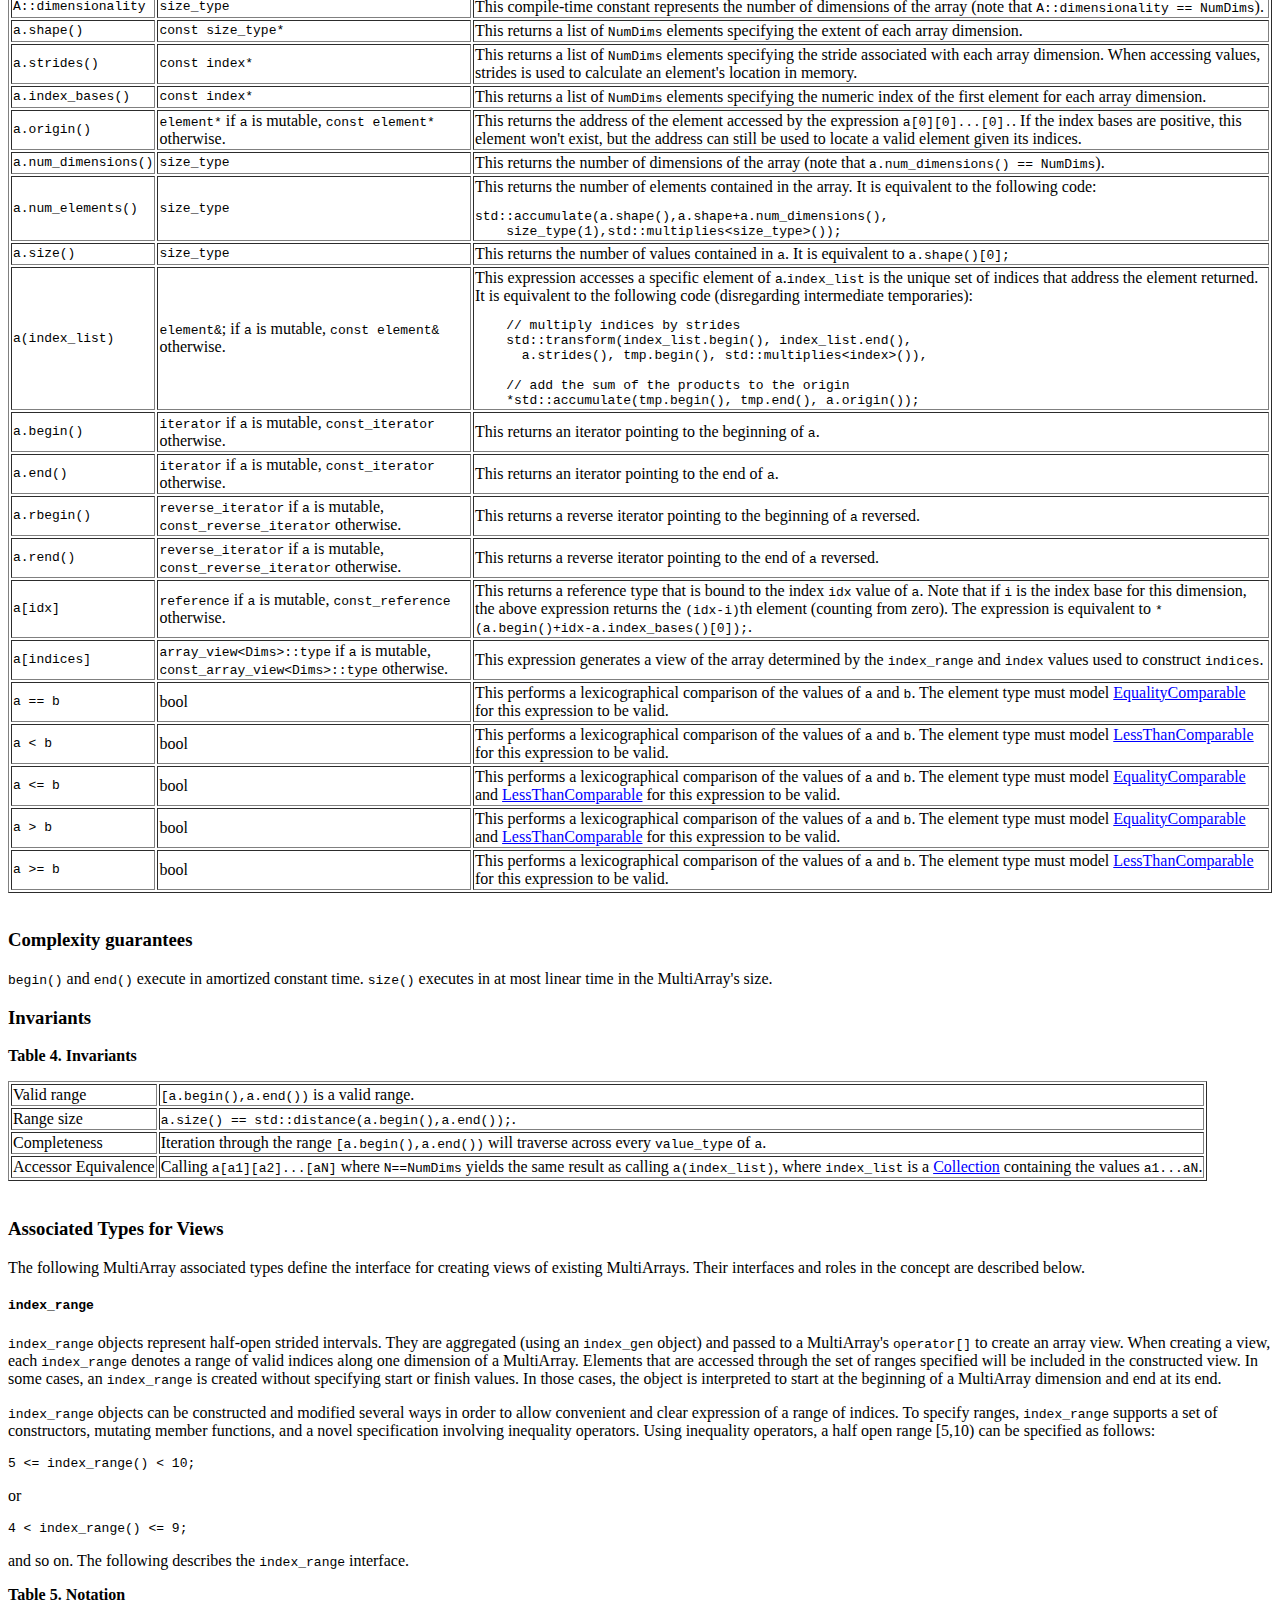
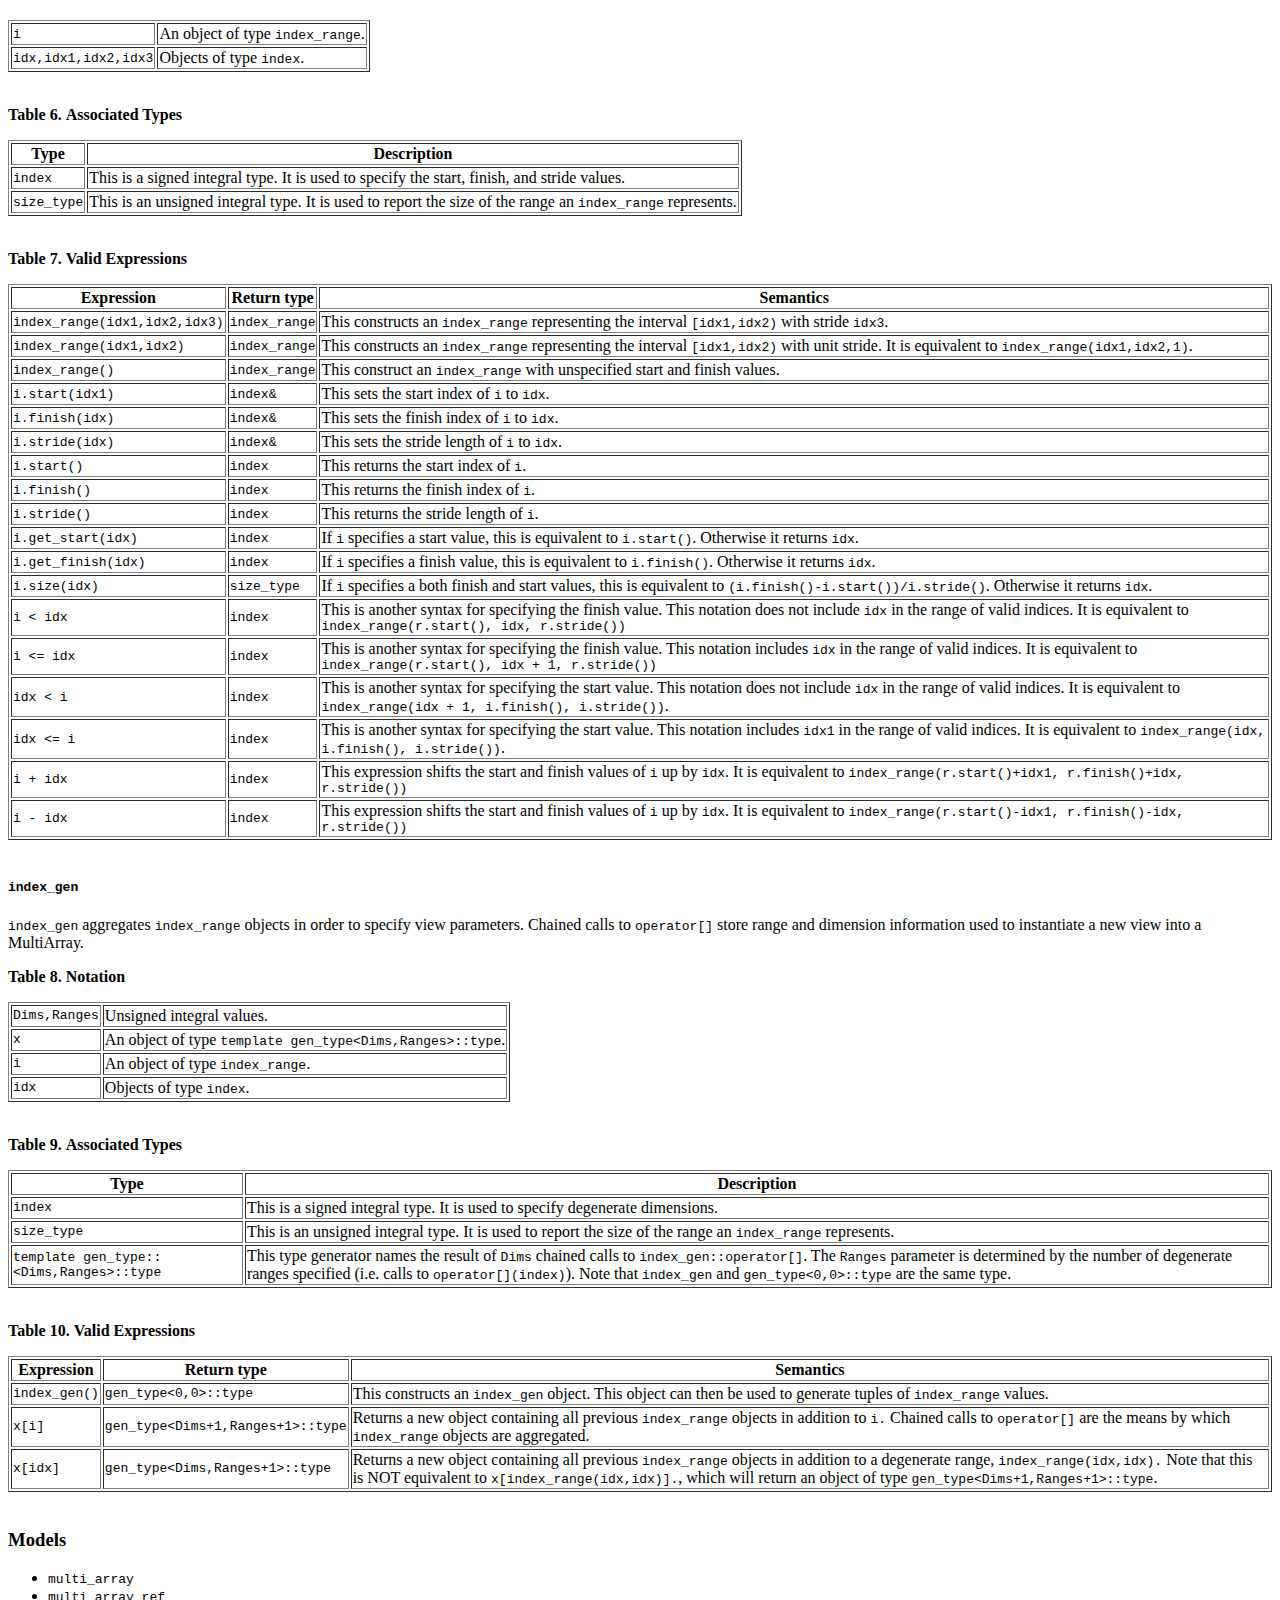
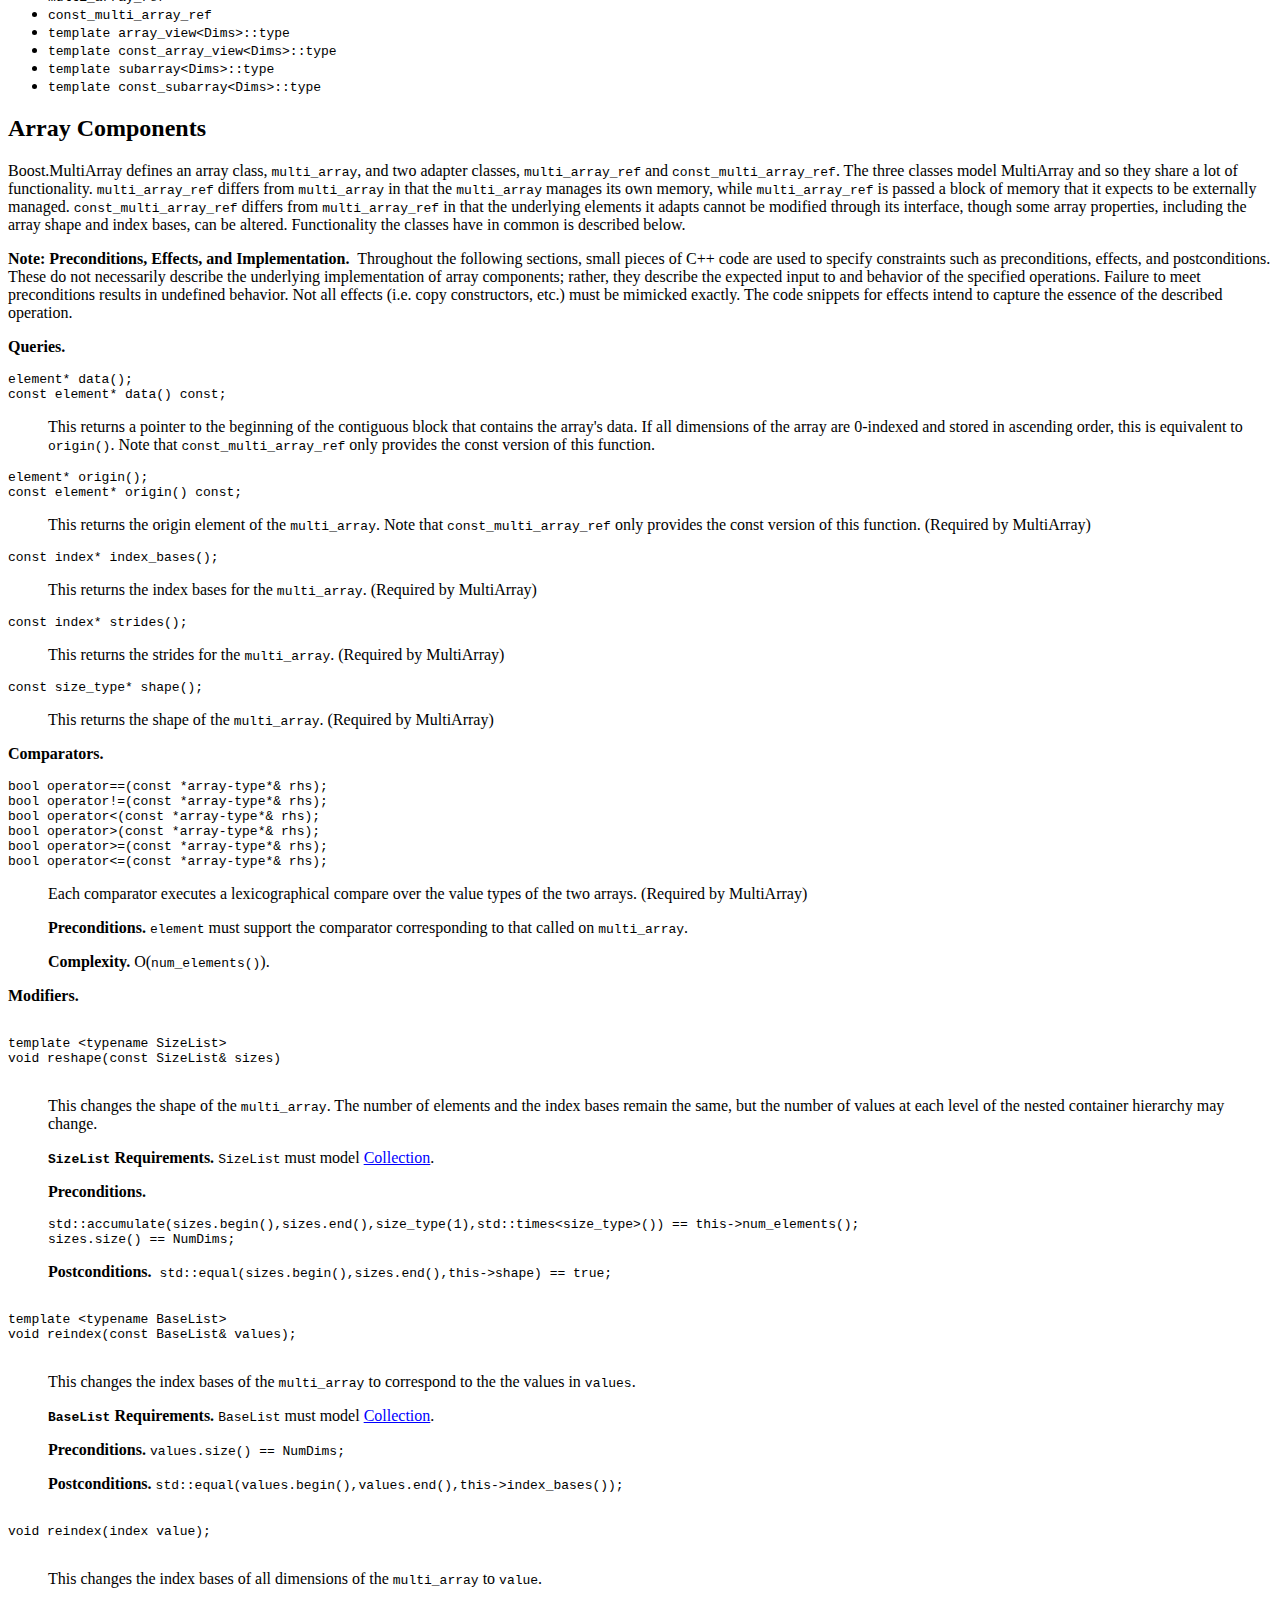
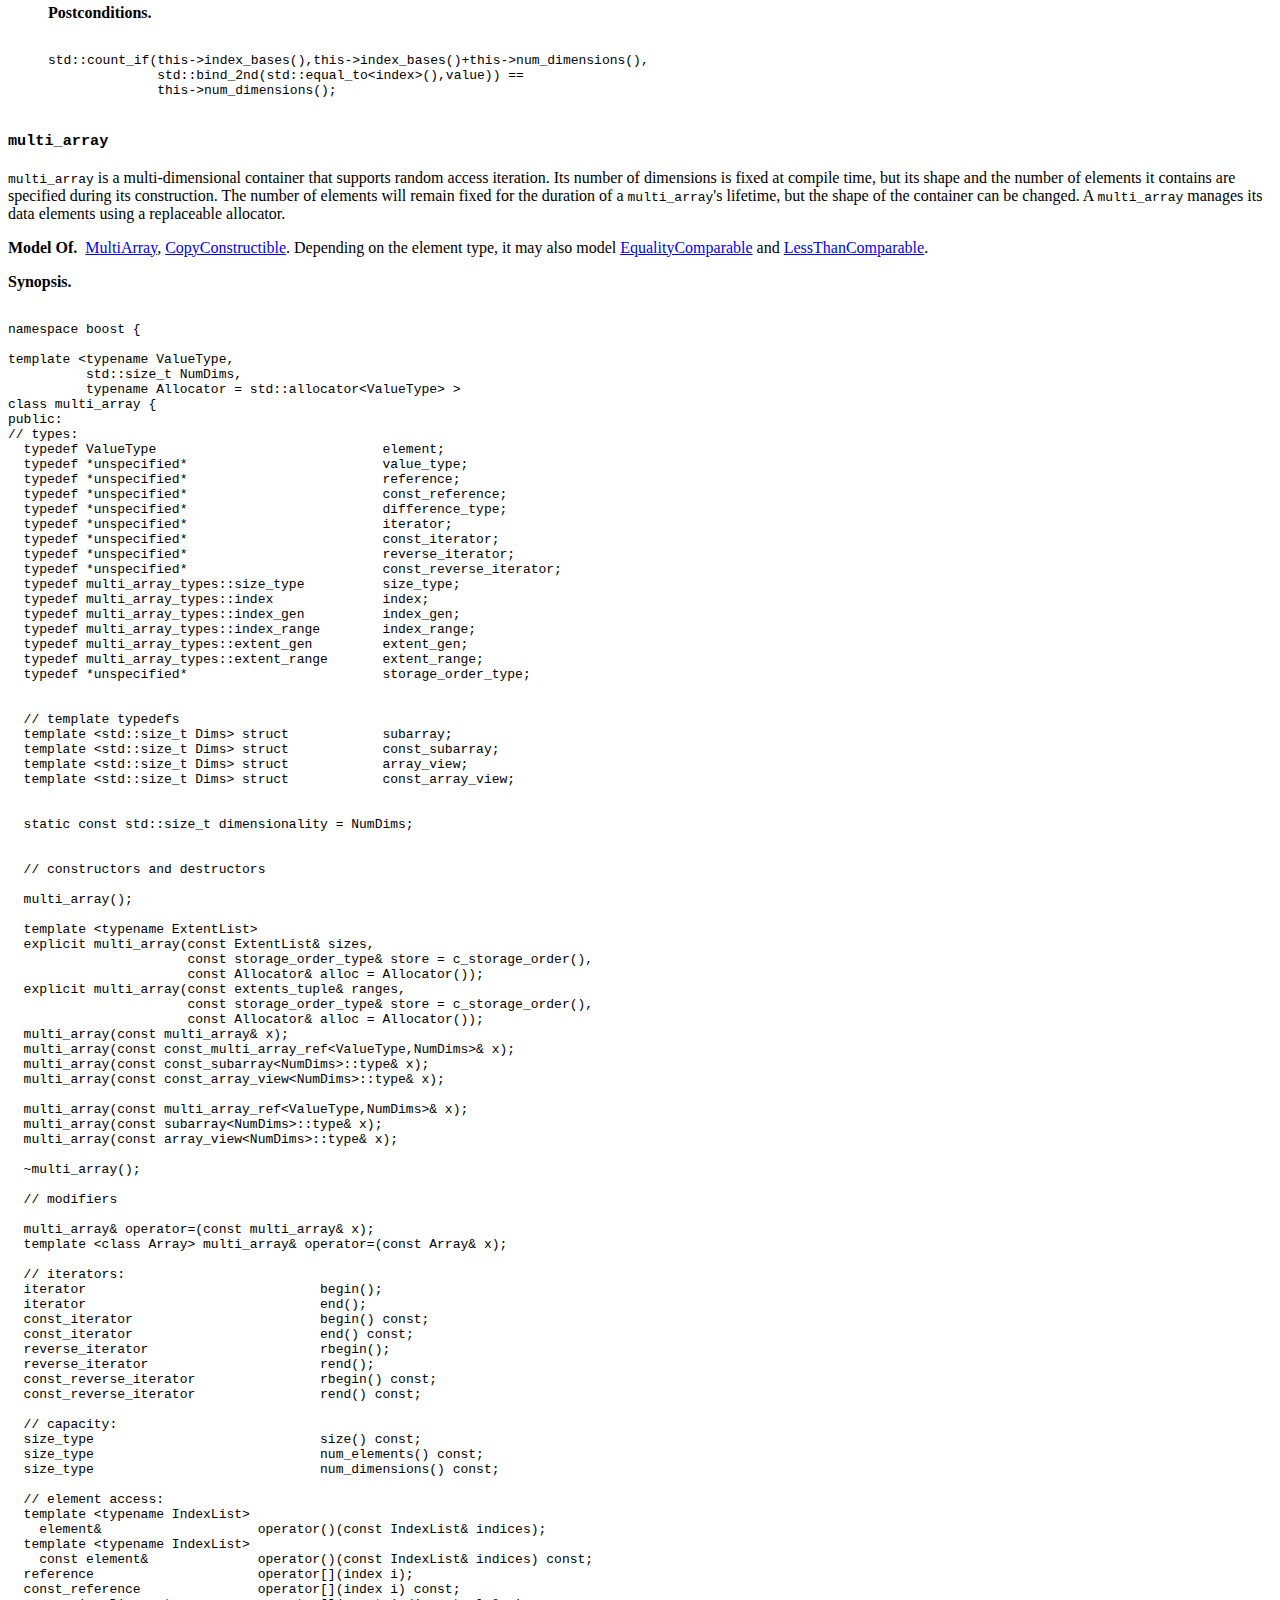
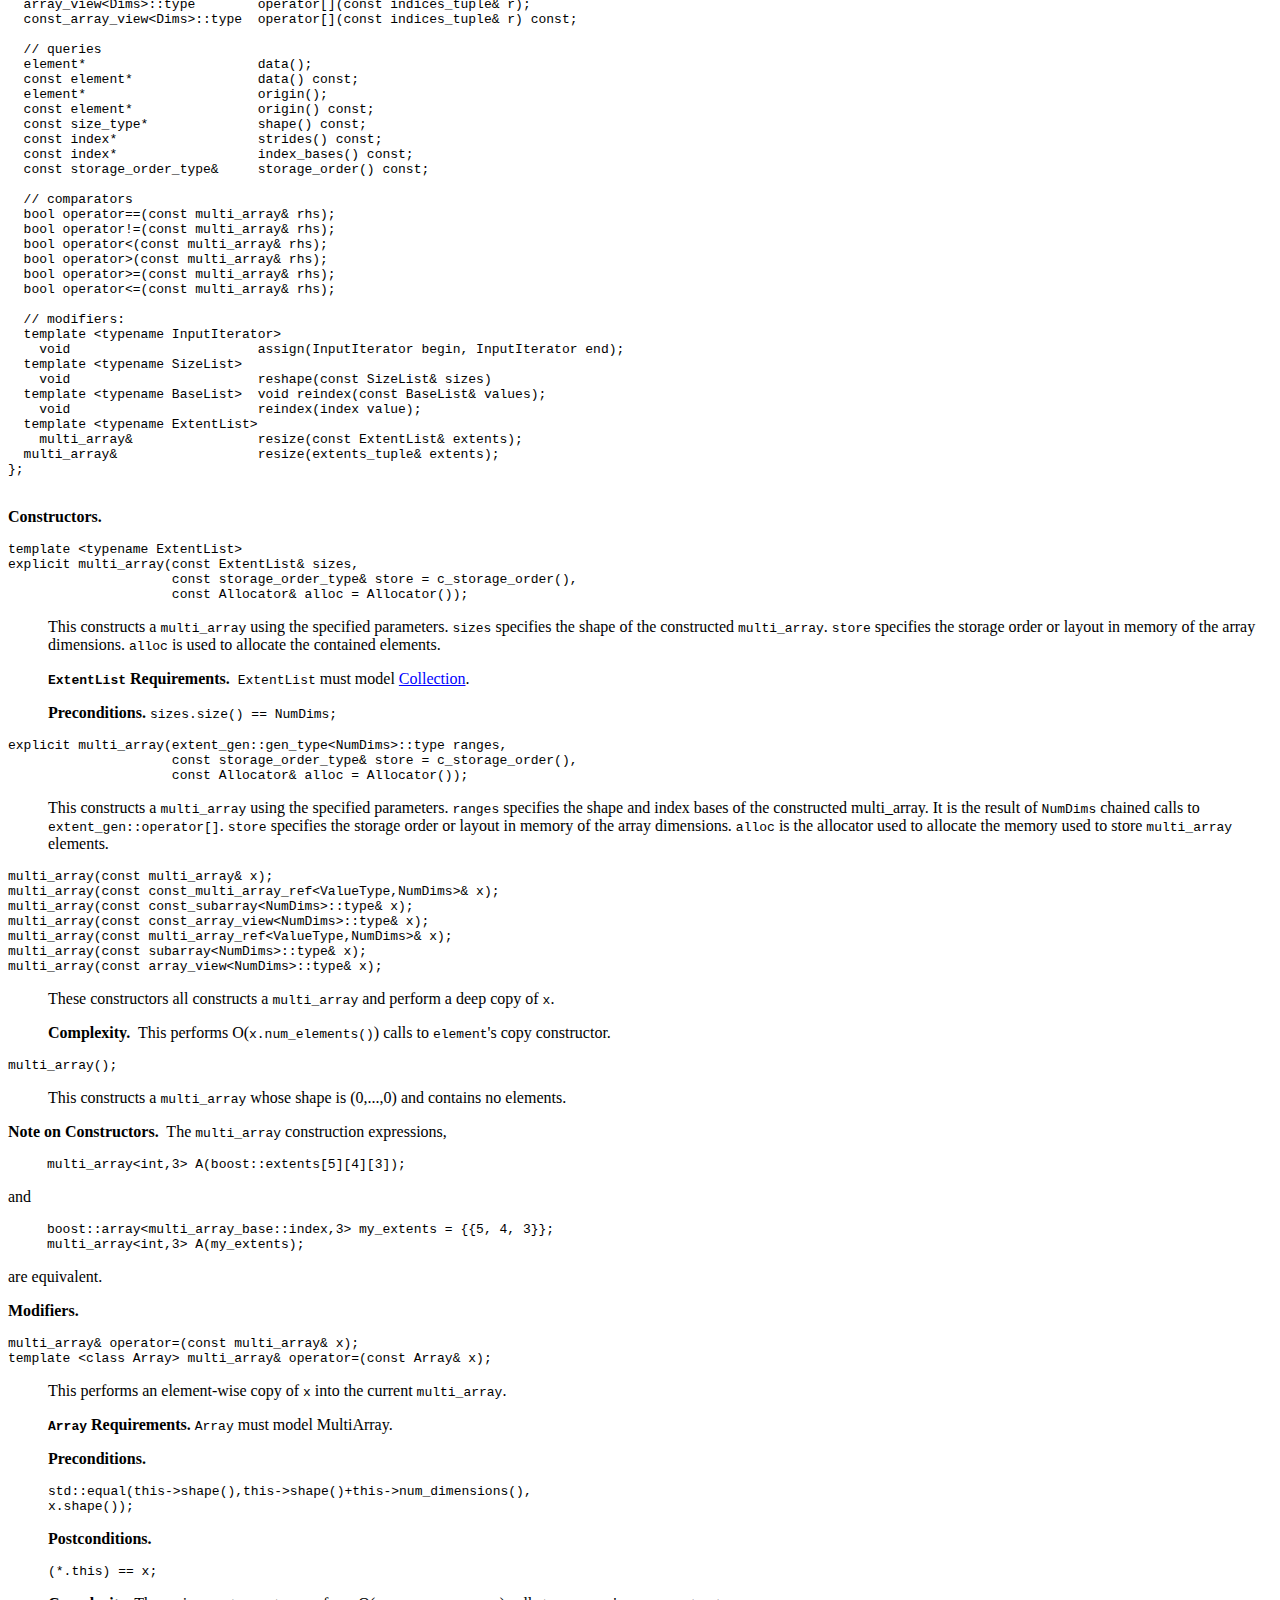
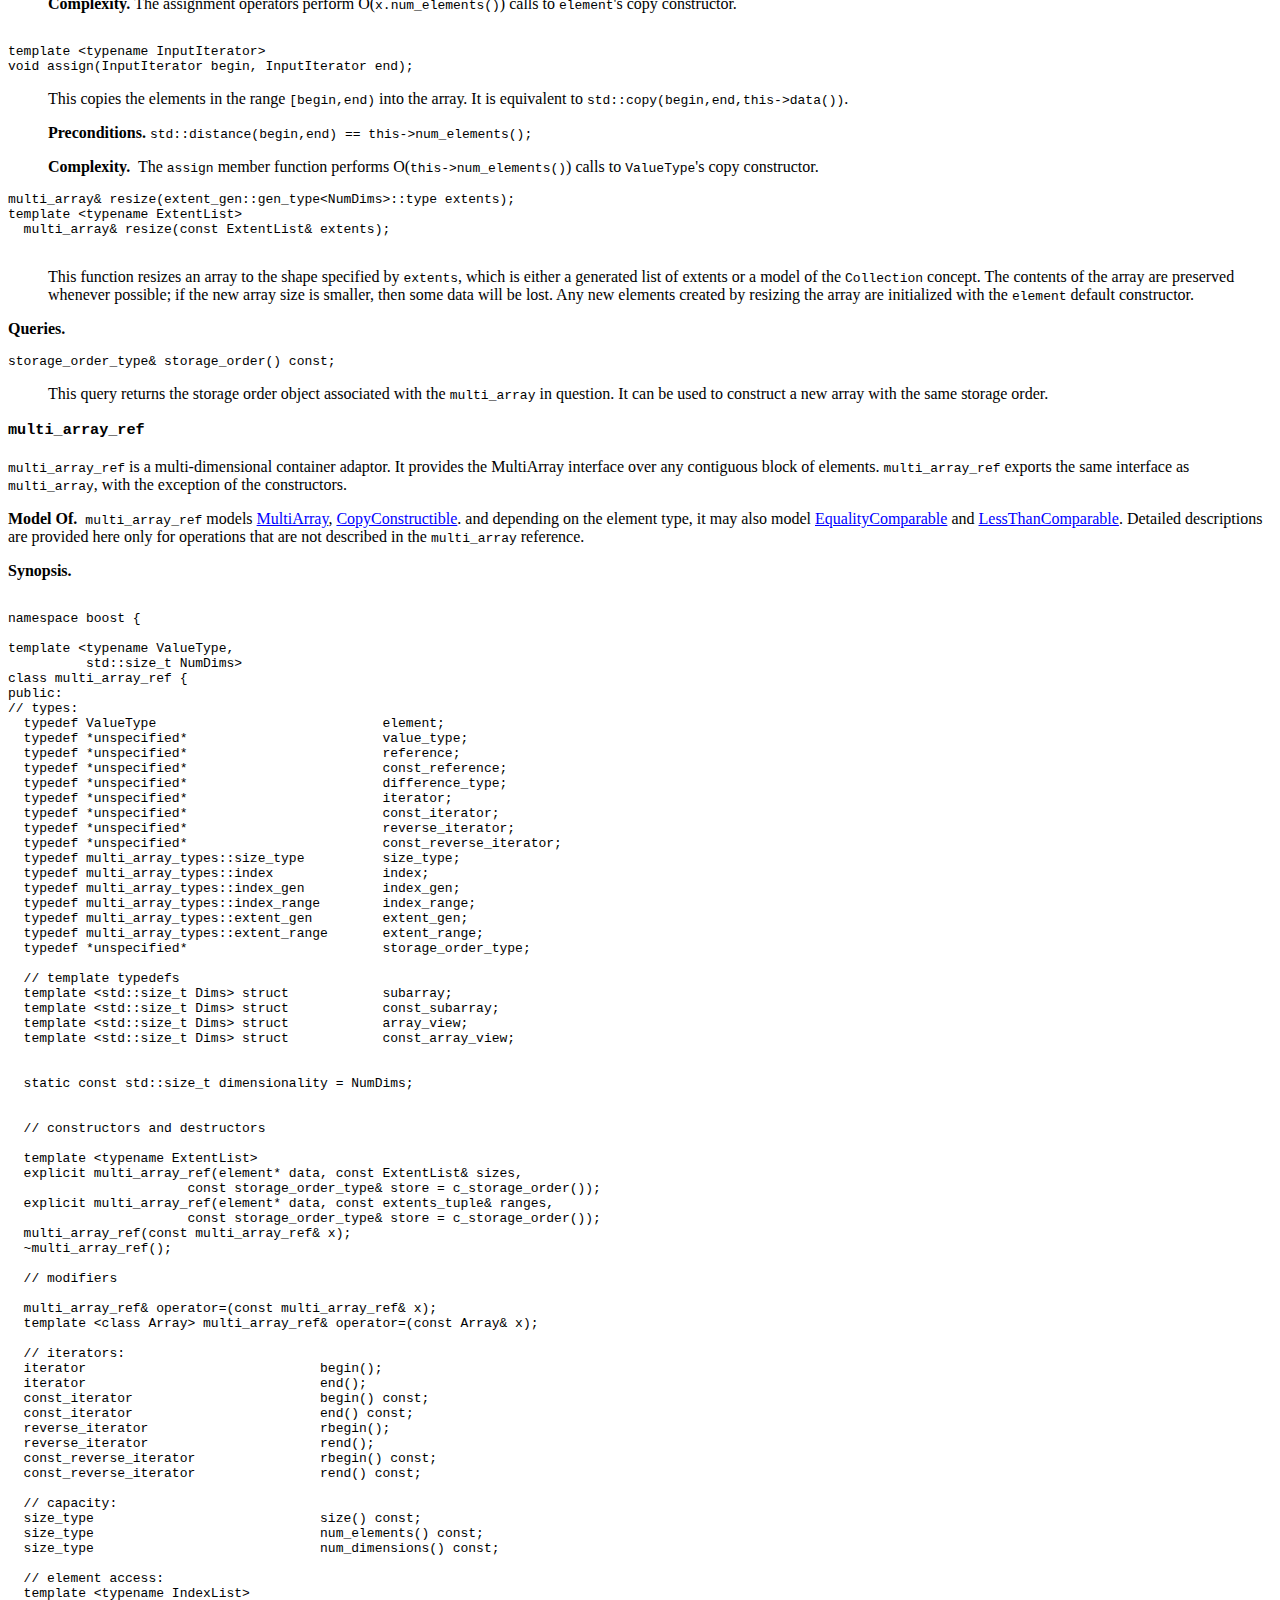
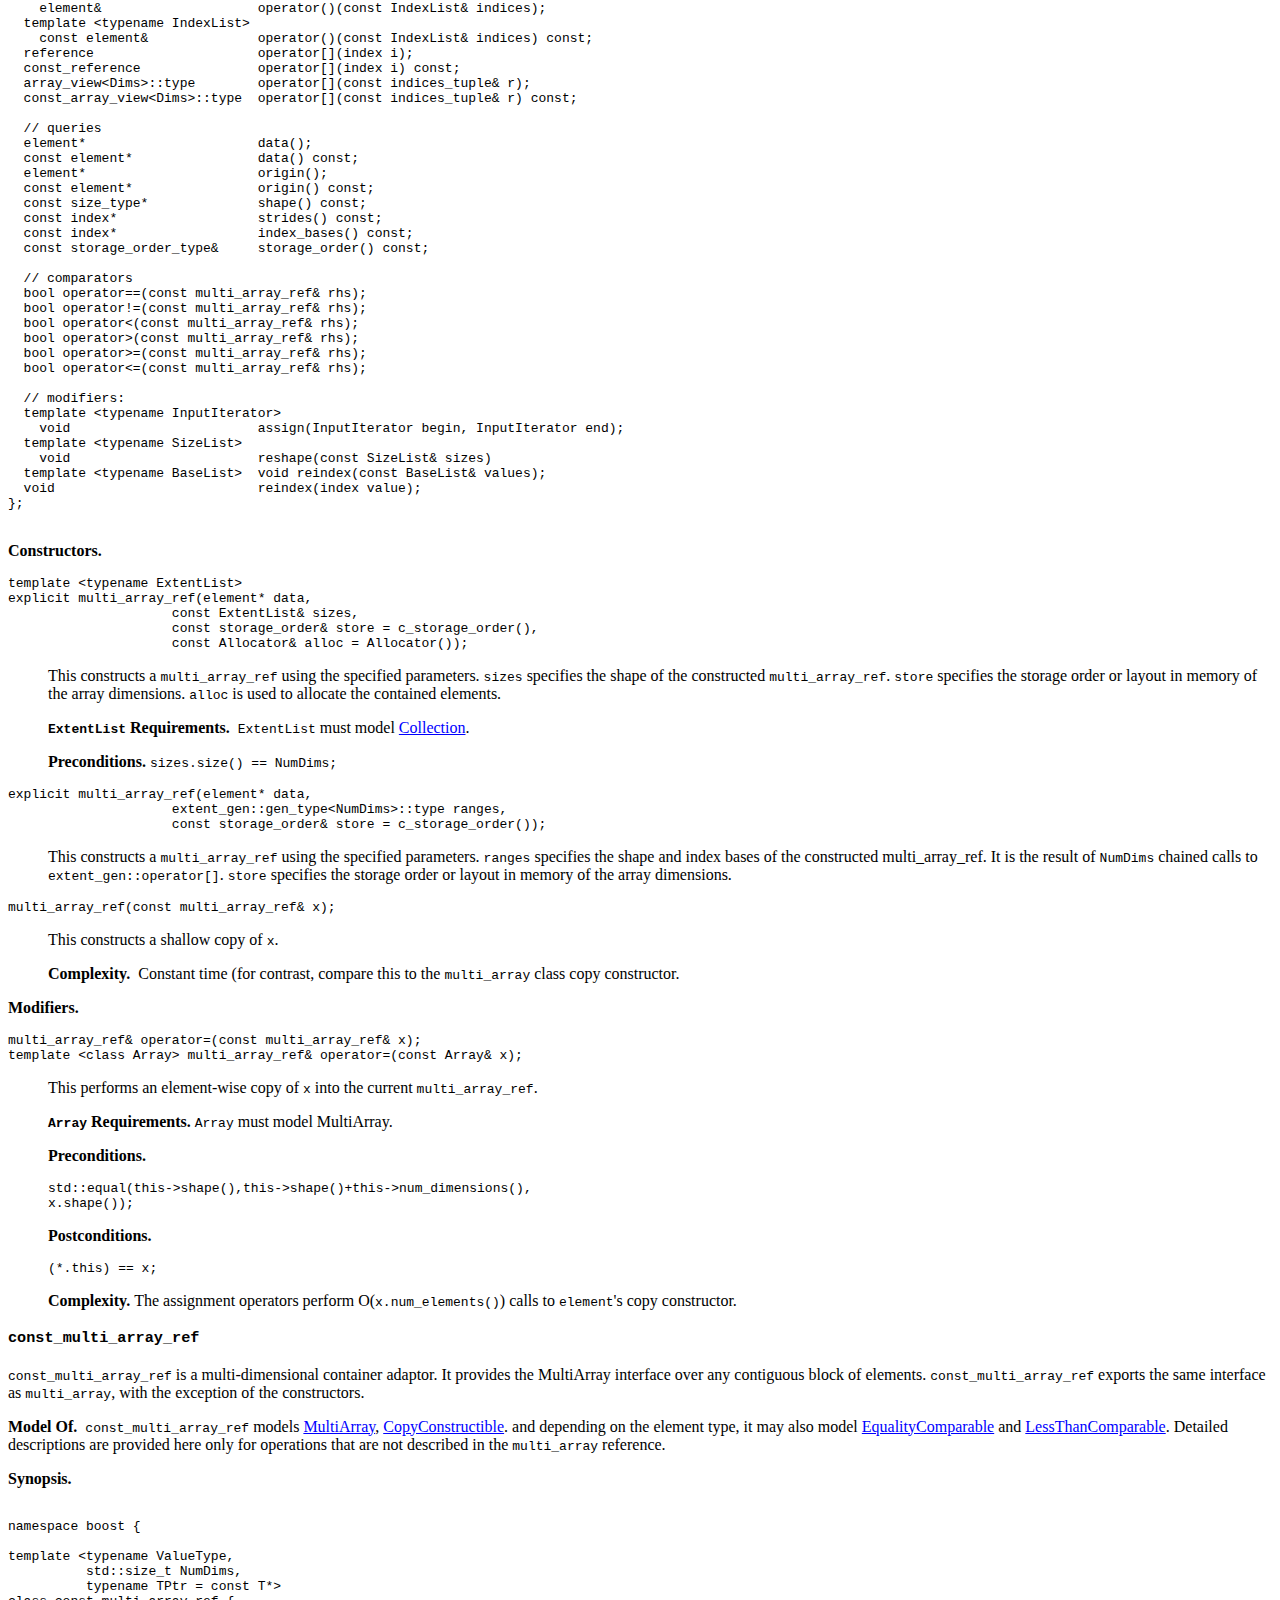
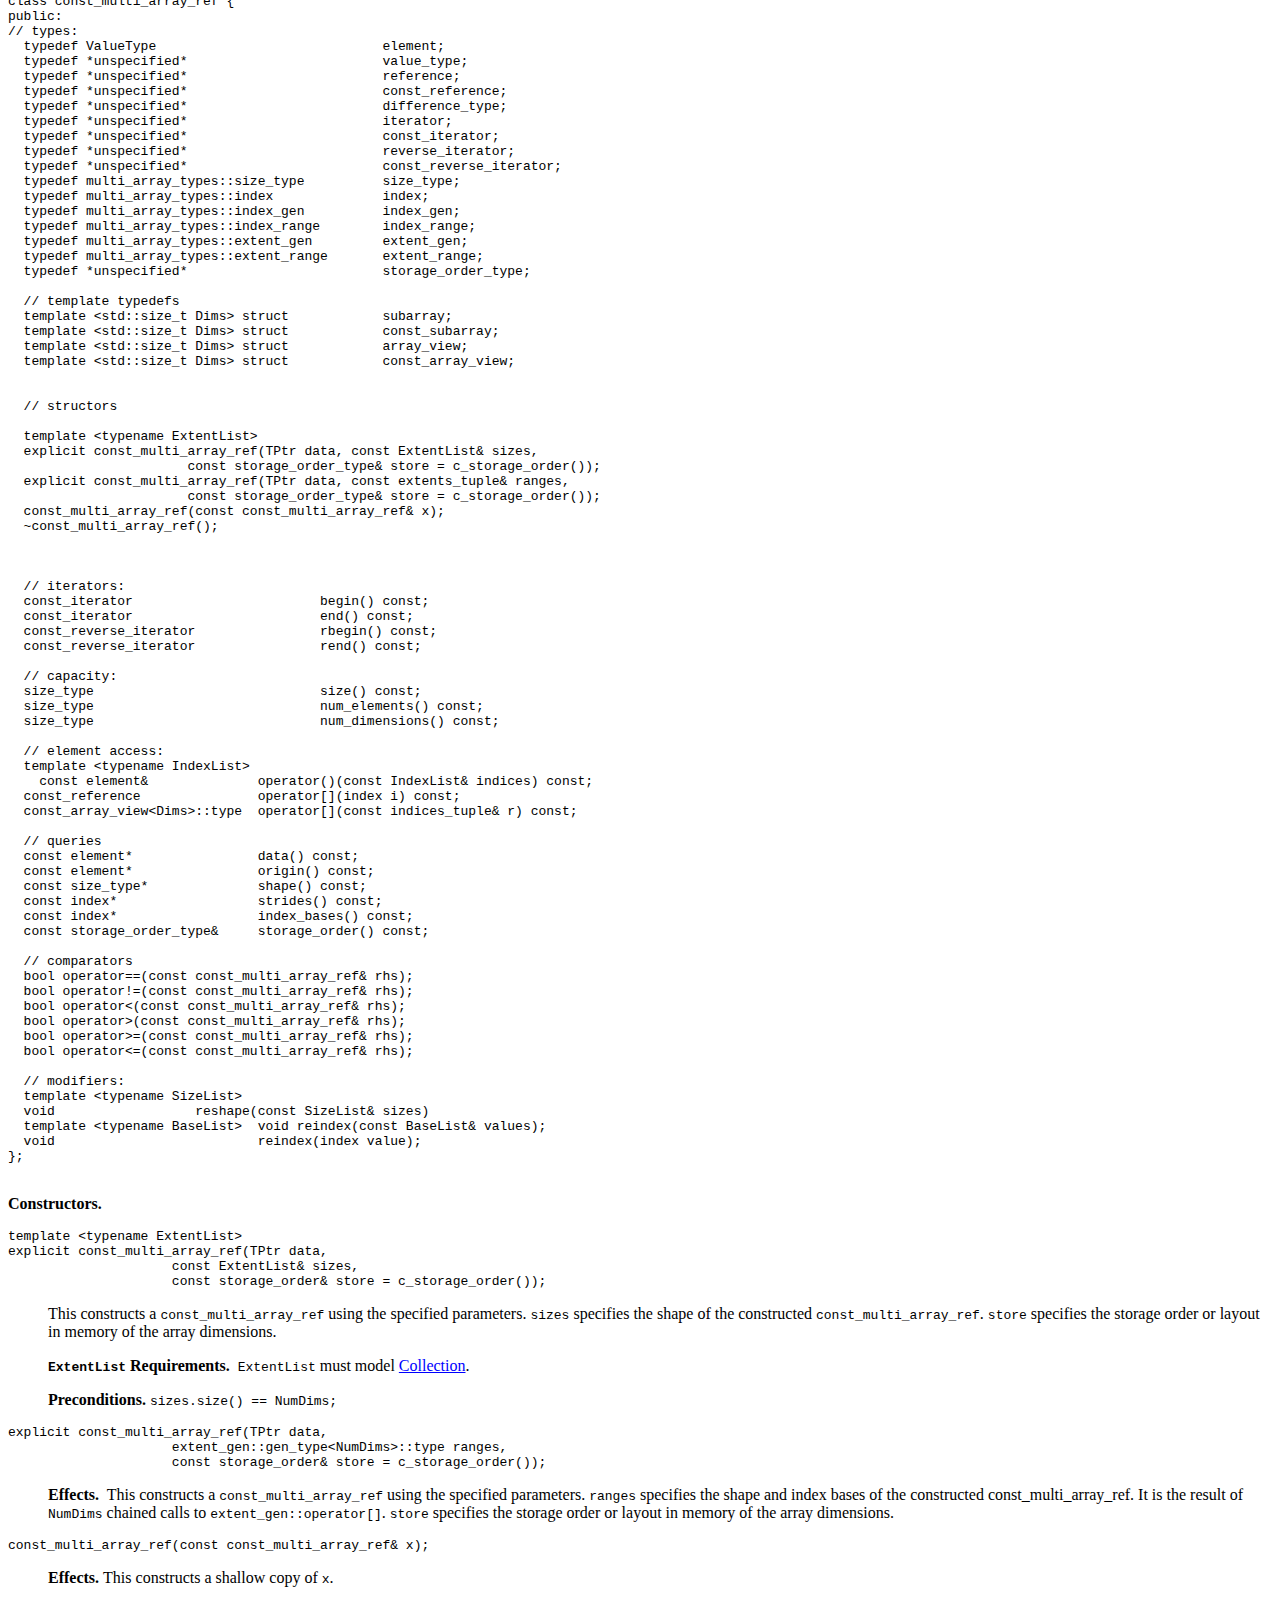
<file: doc/reference.html>
<html><head><meta http-equiv="Content-Type" content="text/html; charset=ISO-8859-1"><title>Boost.MultiArray Reference Manual</title><meta name="generator" content="DocBook XSL Stylesheets V1.76.1"></head><body bgcolor="white" text="black" link="#0000FF" vlink="#840084" alink="#0000FF"><div class="article" title="Boost.MultiArray Reference Manual"><div class="titlepage"><div><div><h2 class="title"><a name="idp2304"></a>Boost.MultiArray Reference Manual</h2></div><div><div class="author"><h3 class="author"><span class="firstname">Ronald</span> <span class="surname">Garcia</span></h3><div class="affiliation"><span class="orgname">Indiana University<br></span> <span class="orgdiv">Open Systems Lab<br></span></div></div></div><div><p class="copyright">Copyright � 2002 The Trustees of Indiana University</p></div></div><hr></div><div class="toc"><p><b>Table of Contents</b></p><dl><dt><span class="sect1"><a href="#synopsis">Library Synopsis</a></span></dt><dt><span class="sect1"><a href="#MultiArray">MultiArray Concept</a></span></dt><dd><dl><dt><span class="sect2"><a href="#idp18427760">Notation</a></span></dt><dt><span class="sect2"><a href="#idp18446208">Associated Types</a></span></dt><dt><span class="sect2"><a href="#idp18501744">Valid expressions</a></span></dt><dt><span class="sect2"><a href="#idp18588736">Complexity guarantees</a></span></dt><dt><span class="sect2"><a href="#idp18591264">Invariants</a></span></dt><dt><span class="sect2"><a href="#view_types">Associated Types for Views</a></span></dt><dt><span class="sect2"><a href="#idp18737792">Models</a></span></dt></dl></dd><dt><span class="sect1"><a href="#array_types">Array Components</a></span></dt><dd><dl><dt><span class="sect2"><a href="#multi_array_class"><code class="literal">multi_array</code></a></span></dt><dt><span class="sect2"><a href="#multi_array_ref"><code class="literal">multi_array_ref</code></a></span></dt><dt><span class="sect2"><a href="#const_multi_array_ref"><code class="literal">const_multi_array_ref</code></a></span></dt></dl></dd><dt><span class="sect1"><a href="#auxiliary">Auxiliary Components</a></span></dt><dd><dl><dt><span class="sect2"><a href="#multi_array_types"><code class="literal">multi_array_types</code></a></span></dt><dt><span class="sect2"><a href="#extent_range"><code class="classname">extent_range</code></a></span></dt><dt><span class="sect2"><a href="#extent_gen"><code class="classname">extent_gen</code></a></span></dt><dt><span class="sect2"><a href="#idp19487120">Global Objects</a></span></dt><dt><span class="sect2"><a href="#generators">View and SubArray Generators</a></span></dt><dt><span class="sect2"><a href="#memory_layout">Memory Layout Specifiers</a></span></dt><dt><span class="sect2"><a href="#range_checking">Range Checking</a></span></dt></dl></dd></dl></div><p>Boost.MultiArray is composed of several components.
The MultiArray concept defines a generic interface to multidimensional
containers.
<code class="literal">multi_array</code> is a general purpose container class
that models MultiArray. <code class="literal">multi_array_ref</code>
and <code class="literal">const_multi_array_ref</code> are adapter
classes. Using them, 
you can manipulate any block of contiguous data as though it were a
<code class="literal">multi_array</code>.
<code class="literal">const_multi_array_ref</code> differs from
<code class="literal">multi_array_ref</code> in that its elements cannot
be modified through its interface. Finally, several auxiliary classes are used
to create and specialize arrays and some global objects are defined as
part of the library interface.</p><div class="sect1" title="Library Synopsis"><div class="titlepage"><div><div><h2 class="title" style="clear: both"><a name="synopsis"></a>Library Synopsis</h2></div></div></div><p>To use Boost.MultiArray, you must include the header 
<code class="filename">boost/multi_array.hpp</code> in your source. This file
brings the following declarations into scope:</p><pre class="programlisting">
namespace boost {
  
  namespace multi_array_types {
    typedef *unspecified* index;
    typedef *unspecified* size_type;
    typedef *unspecified* difference_type;
    typedef *unspecified* index_range;
    typedef *unspecified* extent_range;
    typedef *unspecified* index_gen;
    typedef *unspecified* extent_gen;
  }

  template &lt;typename ValueType, 
            std::size_t NumDims, 
            typename Allocator = std::allocator&lt;ValueType&gt; &gt;
  class multi_array;

  template &lt;typename ValueType, 
            std::size_t NumDims&gt;
  class multi_array_ref;

  template &lt;typename ValueType, 
            std::size_t NumDims&gt; 
  class const_multi_array_ref;

  multi_array_types::extent_gen extents;
  multi_array_types::index_gen  indices;

  template &lt;typename Array, int N&gt; class subarray_gen;
  template &lt;typename Array, int N&gt; class const_subarray_gen;
  template &lt;typename Array, int N&gt; class array_view_gen;
  template &lt;typename Array, int N&gt; class const_array_view_gen;

  class c_storage_order; 
  class fortran_storage_order;
  template &lt;std::size_t NumDims&gt; class general_storage_order;

}
</pre></div><div class="sect1" title="MultiArray Concept"><div class="titlepage"><div><div><h2 class="title" style="clear: both"><a name="MultiArray"></a>MultiArray Concept</h2></div></div></div><p>The MultiArray
concept defines an interface to hierarchically nested
containers.  It specifies operations for accessing elements,
traversing containers, and creating views
of array data.
MultiArray defines
a flexible memory model that accomodates
a variety of data layouts.
</p><p>
At each level (or dimension) of a MultiArray's
container hierarchy lie a set of ordered containers, each of which
contains the same number and type of values. The depth of this
container hierarchy is the MultiArray's <span class="emphasis"><em>dimensionality</em></span>. 
MultiArray is recursively defined; the
containers at each level of the container hierarchy model
MultiArray as well. While each dimension of a MultiArray
has its own size, the list of sizes for all dimensions 
defines the <span class="emphasis"><em>shape</em></span> of the entire MultiArray.
At the base of this hierarchy lie 1-dimensional
MultiArrays.  Their values are the contained
objects of interest and not part of the container hierarchy. These are
the MultiArray's elements.
</p><p>
Like other container concepts, MultiArray exports
iterators to traverse its values. In addition, values can be
addressed directly using the familiar bracket notation.
</p><p>
MultiArray also specifies
routines for creating
specialized views. A <span class="emphasis"><em>view</em></span> lets you treat a 
subset of the underlying
elements in a MultiArray as though it were a separate
MultiArray. Since a view refers to the same underlying elements,
changes made to a view's elements will be reflected in the original
MultiArray. For
example, given a 3-dimensional "cube" of elements, a 2-dimensional
slice can be viewed as if it were an independent
MultiArray.

Views are created using <code class="literal">index_gen</code> and
<code class="literal">index_range</code> objects.
<code class="literal">index_range</code>s denote elements from a certain
dimension that are to be included in a
view. <code class="literal">index_gen</code> aggregates range data and performs
bookkeeping to determine the view type to be returned.

MultiArray's <code class="literal">operator[]</code>
 must be passed the result
of <code class="literal">N</code> chained calls to 
<code class="literal">index_gen::operator[]</code>, i.e.

</p><pre class="programlisting">indices[a0][a1]...[aN];
</pre><p>

where <code class="literal">N</code> is the 
MultiArray's dimensionality and
<code class="literal">indices</code> an object of type <code class="literal">index_gen</code>.

The view type is dependent upon the number of degenerate dimensions
specified to <code class="literal">index_gen</code>.  A degenerate dimension
occurs when a single-index is specified to
<code class="literal">index_gen</code> for a certain dimension.  For example, if
<code class="literal">indices</code> is an object of type
<code class="literal">index_gen</code>, then the following example:

</p><pre class="programlisting">indices[index_range(0,5)][2][index_range(0,4)];
</pre><p>

has a degenerate second dimension.  The view generated from the above
specification will have 2 dimensions with shape <code class="literal">5 x 4</code>.
If the "<code class="literal">2</code>" above were replaced with
another <code class="literal">index_range</code> object, for example:

</p><pre class="programlisting">indices[index_range(0,5)][index_range(0,2)][index_range(0,4)];
</pre><p>

then the view would have 3 dimensions.</p><p>
MultiArray exports
information regarding the memory
layout of its contained elements. Its memory model for elements is
completely defined by 4 properties: the origin, shape, index bases,
and strides.  The origin is the address in memory of the element
accessed as <code class="literal">a[0][0]...[0]</code>, where
<code class="literal">a</code> is a MultiArray. The shape is a list of numbers
specifying the size of containers at each dimension.  For example, the
first extent is the size of the outermost container, the second extent
is the size of its subcontainers, and so on. The index bases are a
list of signed values specifying the index of the first value in a
container. All containers at the same dimension share the same index
base.  Note that since positive index bases are
possible, the origin need not exist in order to determine the location
in memory of the MultiArray's elements.
  The strides determine how index values are mapped to memory offsets. 
They accomodate a
number of possible element layouts.  For example, the elements of a 2
dimensional array can be stored by row (i.e., the elements of each row
are stored contiguously) or by column (i.e., the elements of each
column are stored contiguously).
</p><p>
Two concept checking classes for the MultiArray concepts
(<code class="literal">ConstMultiArrayConcept</code> and
<code class="literal">MutableMultiArrayConcept</code>) are in the namespace
<code class="literal">boost::multi_array_concepts</code> in
<code class="literal">&lt;boost/multi_array/concept_checks.hpp&gt;</code>.
</p><div class="sect2" title="Notation"><div class="titlepage"><div><div><h3 class="title"><a name="idp18427760"></a>Notation</h3></div></div></div><p>What follows are the descriptions of symbols that will be used
to describe the MultiArray interface.</p><div class="table"><a name="idp18428768"></a><p class="title"><b>Table�1.�Notation</b></p><div class="table-contents"><table summary="Notation" border="1"><colgroup><col><col></colgroup><tbody><tr><td><code class="literal">A</code></td><td>A type that is a model of MultiArray
</td></tr><tr><td><code class="literal">a,b</code></td><td>Objects of type <code class="literal">A</code></td></tr><tr><td><code class="literal">NumDims</code></td><td>The numeric dimension parameter associated with
<code class="literal">A</code>.</td></tr><tr><td><code class="literal">Dims</code></td><td>Some numeric dimension parameter such that 
<code class="literal">0&lt;Dims&lt;NumDims</code>.
</td></tr><tr><td><code class="literal">indices</code></td><td>An object created by some number of chained calls
to <code class="literal">index_gen::operator[](index_range)</code>.</td></tr><tr><td><code class="literal">index_list</code></td><td>An object whose type models
<a class="ulink" href="../../utility/Collection.html" target="_top">Collection</a>
</td></tr><tr><td><code class="literal">idx</code></td><td>A signed integral value.</td></tr><tr><td><code class="literal">tmp</code></td><td>An object of type
	      <code class="literal">boost::array&lt;index,NumDims&gt;</code></td></tr></tbody></table></div></div><br class="table-break"></div><div class="sect2" title="Associated Types"><div class="titlepage"><div><div><h3 class="title"><a name="idp18446208"></a>Associated Types</h3></div></div></div><p>
</p><div class="table"><a name="idp18447104"></a><p class="title"><b>Table�2.�Associated Types</b></p><div class="table-contents"><table summary="Associated Types" border="1"><colgroup><col><col></colgroup><thead><tr><th>Type</th><th>Description</th></tr></thead><tbody><tr><td><code class="literal">value_type</code></td><td>This is the value type of the container.
  If <code class="literal">NumDims == 1</code>, then this is
<code class="literal">element</code>. Otherwise, this is the value type of the
immediately nested containers.
</td></tr><tr><td>
<code class="literal">reference</code>
</td><td>
This is the reference type of the contained value. 
If <code class="literal">NumDims == 1</code>, then this is 
<code class="literal">element&amp;</code>. Otherwise, this is the same type as
<code class="literal">template subarray&lt;NumDims-1&gt;::type</code>.
</td></tr><tr><td>
<code class="literal">const_reference</code>
</td><td>
This is the const reference type of the contained value.
If <code class="literal">NumDims == 1</code>, then this is  
<code class="literal">const element&amp;</code>. Otherwise, this is the same
type as
<code class="literal">template const_subarray&lt;NumDims-1&gt;::type</code>.
</td></tr><tr><td>
<code class="literal">size_type</code>
</td><td>
This is an unsigned integral type.  It is primarily used to specify array shape.
</td></tr><tr><td>
<code class="literal">difference_type</code>
</td><td>
This is a signed integral type used to represent the distance between two
iterators. It is the same type as
<code class="literal">std::iterator_traits&lt;iterator&gt;::difference_type</code>.
</td></tr><tr><td><code class="literal">iterator</code></td><td>
This is an iterator over the values of <code class="literal">A</code>.
If <code class="literal">NumDims == 1</code>, then it models 
<a class="ulink" href="http://www.boost.org/doc/html/RandomAccessIterator.html" target="_top">
<code class="literal">Random Access Iterator</code></a>. 
Otherwise it models 
<a class="ulink" href="./iterator_categories.html#concept_RandomAccessTraversalIterator" target="_top">
Random Access Traversal Iterator</a>,
<a class="ulink" href="./iterator_categories.html#concept_ReadableIterator" target="_top">
Readable Iterator</a>,
<a class="ulink" href="./iterator_categories.html#concept_WritableIterator" target="_top">
Writable Iterator</a>, and 
<a class="ulink" href="http://www.boost.org/doc/html/OutputIterator.html" target="_top">
<code class="literal">Output Iterator</code></a>.
</td></tr><tr><td>
<code class="literal">const_iterator</code>
</td><td>
This is the const iterator over the values of <code class="literal">A</code>.
</td></tr><tr><td>
<code class="literal">reverse_iterator</code>
</td><td>
This is the reversed iterator, used to iterate backwards over the values of 
<code class="literal">A</code>.
</td></tr><tr><td>
<code class="literal">const_reverse_iterator</code>
</td><td>
This is the reversed const iterator.
<code class="literal">A</code>.
</td></tr><tr><td>
<code class="literal">element</code>
</td><td>
This is the type of objects stored at the base of the
hierarchy of MultiArrays. It is the same as
<code class="literal">template subarray&lt;1&gt;::value_type</code>
</td></tr><tr><td>
<code class="literal">index</code>
</td><td>
This is a signed integral type used for indexing into <code class="literal">A</code>. It 
is also used to represent strides and index bases.
</td></tr><tr><td>
<code class="literal">index_gen</code>
</td><td>
This type is used to create a tuple of <code class="literal">index_range</code>s 
passed to <code class="literal">operator[]</code> to create
an <code class="literal">array_view&lt;Dims&gt;::type</code> object.
</td></tr><tr><td>
<code class="literal">index_range</code>
</td><td>
This type specifies a range of indices over some dimension of a
MultiArray.  This range will be visible through an 
<code class="literal">array_view&lt;Dims&gt;::type</code> object.
</td></tr><tr><td>
<code class="literal">template subarray&lt;Dims&gt;::type</code>
</td><td>
This is subarray type with <code class="literal">Dims</code> dimensions.
It is the reference type of the <code class="literal">(NumDims - Dims)</code>
dimension of <code class="literal">A</code> and also models
MultiArray.
</td></tr><tr><td>
<code class="literal">template const_subarray&lt;Dims&gt;::type</code>
</td><td>
This is the const subarray type.
</td></tr><tr><td>
<code class="literal">template array_view&lt;Dims&gt;::type</code>
</td><td>
This is the view type with <code class="literal">Dims</code> dimensions.  It is
returned by calling <code class="literal">operator[](<code class="literal">indices</code>)</code>.
It models MultiArray.
</td></tr><tr><td>
<code class="literal">template
const_array_view&lt;Dims&gt;::type</code>
</td><td>
This is the const view type with <code class="literal">Dims</code> dimensions.
</td></tr></tbody></table></div></div><br class="table-break"></div><div class="sect2" title="Valid expressions"><div class="titlepage"><div><div><h3 class="title"><a name="idp18501744"></a>Valid expressions</h3></div></div></div><div class="table"><a name="idp18502256"></a><p class="title"><b>Table�3.�Valid Expressions</b></p><div class="table-contents"><table summary="Valid Expressions" border="1"><colgroup><col><col><col></colgroup><thead><tr><th>Expression</th><th>Return type</th><th>Semantics</th></tr></thead><tbody><tr><td><code class="literal">A::dimensionality</code></td><td><code class="literal">size_type</code></td><td>This compile-time constant represents the number of
dimensions of the array (note that 
<code class="literal">A::dimensionality == NumDims</code>).</td></tr><tr><td><code class="literal">a.shape()</code></td><td><code class="literal">const size_type*</code></td><td>
This returns a list of <code class="literal">NumDims</code> elements specifying the
extent of each array dimension.
</td></tr><tr><td><code class="literal">a.strides()</code></td><td><code class="literal">const index*</code></td><td>
This returns a list of <code class="literal">NumDims</code> elements specifying the
stride associated with each array dimension. When accessing values,
strides is used to calculate an element's location in memory.
</td></tr><tr><td><code class="literal">a.index_bases()</code></td><td><code class="literal">const index*</code></td><td>
This returns a list of <code class="literal">NumDims</code> elements specifying the
numeric index of the first element for each array dimension.
</td></tr><tr><td><code class="literal">a.origin()</code></td><td>
<code class="literal">element*</code> if <code class="literal">a</code> is mutable,
<code class="literal">const element*</code> otherwise.
</td><td>
This returns the address of the element accessed by the expression
<code class="literal">a[0][0]...[0].</code>. If the index bases are positive,
this element won't exist, but the address can still be used to locate
a valid element given its indices.
</td></tr><tr><td><code class="literal">a.num_dimensions()</code></td><td><code class="literal">size_type</code></td><td>This returns the number of dimensions of the array
(note that <code class="literal">a.num_dimensions() == NumDims</code>).</td></tr><tr><td><code class="literal">a.num_elements()</code></td><td><code class="literal">size_type</code></td><td>This returns the number of elements contained
in the array. It is equivalent to the following code:
<pre class="programlisting">
std::accumulate(a.shape(),a.shape+a.num_dimensions(),
    size_type(1),std::multiplies&lt;size_type&gt;());
</pre>
</td></tr><tr><td><code class="literal">a.size()</code></td><td><code class="literal">size_type</code></td><td>
This returns the number of values contained in
<code class="literal">a</code>. It is equivalent to <code class="literal">a.shape()[0];</code>
</td></tr><tr><td><code class="literal">a(index_list)</code></td><td>
<code class="literal">element&amp;</code>;  if <code class="literal">a</code> is mutable,
<code class="literal">const element&amp;</code> otherwise.
            </td><td>
This expression accesses a specific element of
<code class="literal">a</code>.<code class="literal">index_list</code> is the unique set
of indices that address the element returned.  It is 
equivalent to the following code (disregarding intermediate temporaries):
<pre class="programlisting">
    // multiply indices by strides
    std::transform(index_list.begin(), index_list.end(),
      a.strides(), tmp.begin(), std::multiplies&lt;index&gt;()),

    // add the sum of the products to the origin
    *std::accumulate(tmp.begin(), tmp.end(), a.origin());
</pre>
</td></tr><tr><td><code class="literal">a.begin()</code></td><td>
<code class="literal">iterator</code> if <code class="literal">a</code> is mutable,
<code class="literal">const_iterator</code> otherwise.
            </td><td>This returns an iterator pointing to the beginning of
<code class="literal">a</code>.</td></tr><tr><td><code class="literal">a.end()</code></td><td>
<code class="literal">iterator</code> if <code class="literal">a</code> is mutable,
<code class="literal">const_iterator</code> otherwise.
            </td><td>This returns an iterator pointing to the end of
<code class="literal">a</code>.</td></tr><tr><td><code class="literal">a.rbegin()</code></td><td>
<code class="literal">reverse_iterator</code> if <code class="literal">a</code> is mutable, 
<code class="literal">const_reverse_iterator</code> otherwise.
            </td><td>This returns a reverse iterator pointing to the
beginning of <code class="literal">a</code> reversed.
</td></tr><tr><td><code class="literal">a.rend()</code></td><td>
<code class="literal">reverse_iterator</code> if <code class="literal">a</code> is mutable, 
<code class="literal">const_reverse_iterator</code> otherwise.
</td><td>
This returns a reverse iterator pointing to the end of <code class="literal">a</code>
reversed.
</td></tr><tr><td><code class="literal">a[idx]</code></td><td>
<code class="literal">reference</code> if <code class="literal">a</code> is mutable,
<code class="literal">const_reference</code> otherwise.
            </td><td>
This returns a reference type that is bound to the index
<code class="literal">idx</code> value of <code class="literal">a</code>.  Note that if
<code class="literal">i</code> is the index base for this dimension, the above
expression returns the <code class="literal">(idx-i)</code>th element (counting
from zero).  The expression is equivalent to
<code class="literal">*(a.begin()+idx-a.index_bases()[0]);</code>.
</td></tr><tr><td><code class="literal">a[indices]</code></td><td>
<code class="literal">array_view&lt;Dims&gt;::type</code> if
<code class="literal">a</code> is mutable,
<code class="literal">const_array_view&lt;Dims&gt;::type</code> otherwise.
            </td><td>
This expression generates a view of the array determined by the
<code class="literal">index_range</code> and <code class="literal">index</code> values
 used to construct <code class="literal">indices</code>.
</td></tr><tr><td><code class="literal">a == b</code></td><td>bool</td><td>This performs a lexicographical comparison of the
values of <code class="literal">a</code> and <code class="literal">b</code>.  The element
type must model <a class="ulink" href="https://www.boost.org/sgi/stl/EqualityComparable.html" target="_top">EqualityComparable</a> for this
expression to be valid.</td></tr><tr><td><code class="literal">a &lt; b</code></td><td>bool</td><td>This performs a lexicographical comparison of the
values of <code class="literal">a</code> and <code class="literal">b</code>.  The element
type must model <a class="ulink" href="https://www.boost.org/sgi/stl/LessThanComparable.html" target="_top">LessThanComparable</a> for this
expression to be valid.</td></tr><tr><td><code class="literal">a &lt;= b</code></td><td>bool</td><td>This performs a lexicographical comparison of the
values of <code class="literal">a</code> and <code class="literal">b</code>.  The element
type must model <a class="ulink" href="https://www.boost.org/sgi/stl/EqualityComparable.html" target="_top">EqualityComparable</a> and
<a class="ulink" href="https://www.boost.org/sgi/stl/LessThanComparable.html" target="_top">LessThanComparable</a> for this
expression to be valid.</td></tr><tr><td><code class="literal">a &gt; b</code></td><td>bool</td><td>This performs a lexicographical comparison of the
values of <code class="literal">a</code> and <code class="literal">b</code>.  The element
type must model <a class="ulink" href="https://www.boost.org/sgi/stl/EqualityComparable.html" target="_top">EqualityComparable</a> and 
<a class="ulink" href="https://www.boost.org/sgi/stl/LessThanComparable.html" target="_top">LessThanComparable</a> for this
expression to be valid.</td></tr><tr><td><code class="literal">a &gt;= b</code></td><td>bool</td><td>This performs a lexicographical comparison of the
values of <code class="literal">a</code> and <code class="literal">b</code>.  The element
type must model <a class="ulink" href="https://www.boost.org/sgi/stl/LessThanComparable.html" target="_top">LessThanComparable</a> for this
expression to be valid.</td></tr></tbody></table></div></div><br class="table-break"></div><div class="sect2" title="Complexity guarantees"><div class="titlepage"><div><div><h3 class="title"><a name="idp18588736"></a>Complexity guarantees</h3></div></div></div><code class="literal">begin()</code> and <code class="literal">end()</code> execute in amortized
constant time.
<code class="literal">size()</code> executes in at most linear time in the 
MultiArray's size. 
</div><div class="sect2" title="Invariants"><div class="titlepage"><div><div><h3 class="title"><a name="idp18591264"></a>Invariants</h3></div></div></div><div class="table"><a name="idp18591904"></a><p class="title"><b>Table�4.�Invariants</b></p><div class="table-contents"><table summary="Invariants" border="1"><colgroup><col><col></colgroup><tbody><tr><td>Valid range</td><td><code class="literal">[a.begin(),a.end())</code> is a valid range.
            </td></tr><tr><td>Range size</td><td>
<code class="literal">a.size() == std::distance(a.begin(),a.end());</code>.
</td></tr><tr><td>Completeness</td><td>
Iteration through the range 
<code class="literal">[a.begin(),a.end())</code> will traverse across every
<code class="literal">value_type</code> of <code class="literal">a</code>.
</td></tr><tr><td>Accessor Equivalence</td><td>
Calling <code class="literal">a[a1][a2]...[aN]</code> where <code class="literal">N==NumDims</code>
yields the same result as calling 
<code class="literal">a(index_list)</code>, where <code class="literal">index_list</code>
is a <a class="ulink" href="../../utility/Collection.html" target="_top">Collection</a> containing the values <code class="literal">a1...aN</code>.
</td></tr></tbody></table></div></div><br class="table-break"></div><div class="sect2" title="Associated Types for Views"><div class="titlepage"><div><div><h3 class="title"><a name="view_types"></a>Associated Types for Views</h3></div></div></div><p>The following MultiArray  associated 
types define the interface for creating views of existing
MultiArrays. Their interfaces and roles in the
concept are described below.</p><div class="sect3" title="index_range"><div class="titlepage"><div><div><h4 class="title"><a name="index_range"></a><code class="literal">index_range</code></h4></div></div></div><p><code class="literal">index_range</code> objects represent half-open
strided intervals.  They are aggregated (using an
<code class="literal">index_gen</code> object) and passed to 
a MultiArray's <code class="literal">operator[]</code>
to create an array view. When creating a view, 
each <code class="literal">index_range</code> denotes a range of
valid indices along one dimension of a MultiArray.
Elements that are accessed through the set of ranges specified will be 
included in the constructed view. In some cases, an
<code class="literal">index_range</code> is created without specifying start
or finish values.  In those cases, the object is interpreted to
start at the beginning of a MultiArray dimension
and end at its end.</p><p>
<code class="literal">index_range</code> objects can be constructed and modified 
several ways in order to allow convenient and clear expression of a
range of indices.  To specify ranges, <code class="literal">index_range</code>
supports a set of constructors, mutating member functions, and a novel 
specification involving inequality operators.  Using inequality
operators,  a half open range [5,10) can be specified as follows:
</p><pre class="programlisting">5 &lt;= index_range() &lt; 10;</pre><p> or
</p><pre class="programlisting">4 &lt; index_range() &lt;= 9;</pre><p> and so on.

The following describes the
<code class="literal">index_range</code> interface.
</p><div class="table"><a name="idp18614960"></a><p class="title"><b>Table�5.�Notation</b></p><div class="table-contents"><table summary="Notation" border="1"><colgroup><col><col></colgroup><tbody><tr><td><code class="literal">i</code></td><td>An object of type <code class="literal">index_range</code>.</td></tr><tr><td><code class="literal">idx,idx1,idx2,idx3</code></td><td>Objects of type <code class="literal">index</code>.</td></tr></tbody></table></div></div><br class="table-break"><div class="table"><a name="idp18620944"></a><p class="title"><b>Table�6.�Associated Types</b></p><div class="table-contents"><table summary="Associated Types" border="1"><colgroup><col><col></colgroup><thead><tr><th>Type</th><th>Description</th></tr></thead><tbody><tr><td><code class="literal">index</code></td><td>This is a signed integral type. It is used to
specify the start, finish, and stride values.</td></tr><tr><td><code class="literal">size_type</code></td><td>This is an unsigned integral type. It is used to
report the size of the range an <code class="literal">index_range</code> 
represents.</td></tr></tbody></table></div></div><br class="table-break"><div class="table"><a name="idp18627920"></a><p class="title"><b>Table�7.�Valid Expressions</b></p><div class="table-contents"><table summary="Valid Expressions" border="1"><colgroup><col><col><col></colgroup><thead><tr><th>Expression</th><th>Return type</th><th>Semantics</th></tr></thead><tbody><tr><td><code class="literal">index_range(idx1,idx2,idx3)</code></td><td><code class="literal">index_range</code></td><td>This constructs an <code class="literal">index_range</code>
	    representing the interval <code class="literal">[idx1,idx2)</code>
 with stride <code class="literal">idx3</code>.</td></tr><tr><td><code class="literal">index_range(idx1,idx2)</code></td><td><code class="literal">index_range</code></td><td>This constructs an <code class="literal">index_range</code>
	    representing the interval <code class="literal">[idx1,idx2)</code>
 with unit stride. It is equivalent to
	    <code class="literal">index_range(idx1,idx2,1)</code>.</td></tr><tr><td><code class="literal">index_range()</code></td><td><code class="literal">index_range</code></td><td>This construct an <code class="literal">index_range</code>
with unspecified start and finish values.</td></tr><tr><td><code class="literal">i.start(idx1)</code></td><td><code class="literal">index&amp;</code></td><td>This sets the start index of <code class="literal">i</code> to
	    <code class="literal">idx</code>.</td></tr><tr><td><code class="literal">i.finish(idx)</code></td><td><code class="literal">index&amp;</code></td><td>This sets the finish index of <code class="literal">i</code> to 
            <code class="literal">idx</code>.</td></tr><tr><td><code class="literal">i.stride(idx)</code></td><td><code class="literal">index&amp;</code></td><td>This sets the stride length of <code class="literal">i</code> to
            <code class="literal">idx</code>.</td></tr><tr><td><code class="literal">i.start()</code></td><td><code class="literal">index</code></td><td>This returns the start index of <code class="literal">i</code>.</td></tr><tr><td><code class="literal">i.finish()</code></td><td><code class="literal">index</code></td><td>This returns the finish index of <code class="literal">i</code>.</td></tr><tr><td><code class="literal">i.stride()</code></td><td><code class="literal">index</code></td><td>This returns the stride length of <code class="literal">i</code>.</td></tr><tr><td><code class="literal">i.get_start(idx)</code></td><td><code class="literal">index</code></td><td>If <code class="literal">i</code> specifies a start
value, this is equivalent to <code class="literal">i.start()</code>. Otherwise it
returns <code class="literal">idx</code>.</td></tr><tr><td><code class="literal">i.get_finish(idx)</code></td><td><code class="literal">index</code></td><td>If <code class="literal">i</code> specifies a finish
value, this is equivalent to <code class="literal">i.finish()</code>. Otherwise it
returns <code class="literal">idx</code>.</td></tr><tr><td><code class="literal">i.size(idx)</code></td><td><code class="literal">size_type</code></td><td>If <code class="literal">i</code> specifies a both finish and
start values, this is equivalent to
<code class="literal">(i.finish()-i.start())/i.stride()</code>. Otherwise it
returns <code class="literal">idx</code>.</td></tr><tr><td><code class="literal">i &lt; idx</code></td><td><code class="literal">index</code></td><td>This is another syntax for specifying the finish
value. This notation does not include 
<code class="literal">idx</code> in the range of valid indices. It is equivalent to 
<code class="literal">index_range(r.start(), idx, r.stride())</code></td></tr><tr><td><code class="literal">i &lt;= idx</code></td><td><code class="literal">index</code></td><td>This is another syntax for specifying the finish
value. This notation includes 
<code class="literal">idx</code> in the range of valid indices. It is equivalent to 
<code class="literal">index_range(r.start(), idx + 1, r.stride())</code></td></tr><tr><td><code class="literal">idx &lt; i</code></td><td><code class="literal">index</code></td><td>This is another syntax for specifying the start
value. This notation does not include 
<code class="literal">idx</code> in the range of valid indices. It is equivalent to 
<code class="literal">index_range(idx + 1, i.finish(), i.stride())</code>.</td></tr><tr><td><code class="literal">idx &lt;= i</code></td><td><code class="literal">index</code></td><td>This is another syntax for specifying the start
value. This notation includes
<code class="literal">idx1</code> in the range of valid indices. It is equivalent to 
<code class="literal">index_range(idx, i.finish(), i.stride())</code>.</td></tr><tr><td><code class="literal">i + idx</code></td><td><code class="literal">index</code></td><td>This expression shifts the start and finish values
of <code class="literal">i</code> up by <code class="literal">idx</code>. It is equivalent to 
<code class="literal">index_range(r.start()+idx1, r.finish()+idx, r.stride())</code></td></tr><tr><td><code class="literal">i - idx</code></td><td><code class="literal">index</code></td><td>This expression shifts the start and finish values
of <code class="literal">i</code> up by <code class="literal">idx</code>. It is equivalent to 
<code class="literal">index_range(r.start()-idx1, r.finish()-idx, r.stride())</code></td></tr></tbody></table></div></div><br class="table-break"></div><div class="sect3" title="index_gen"><div class="titlepage"><div><div><h4 class="title"><a name="index_gen"></a><code class="literal">index_gen</code></h4></div></div></div><p> <code class="literal">index_gen</code> aggregates 
<code class="literal">index_range</code> objects in order to specify view
parameters.  Chained calls to <code class="literal">operator[]</code> store
range and dimension information used to 
instantiate a new view into a MultiArray.
</p><div class="table"><a name="idp18699808"></a><p class="title"><b>Table�8.�Notation</b></p><div class="table-contents"><table summary="Notation" border="1"><colgroup><col><col></colgroup><tbody><tr><td><code class="literal">Dims,Ranges</code></td><td>Unsigned integral values.</td></tr><tr><td><code class="literal">x</code></td><td>An object of type 
<code class="literal">template gen_type&lt;Dims,Ranges&gt;::type</code>.</td></tr><tr><td><code class="literal">i</code></td><td>An object of type 
<code class="literal">index_range</code>.</td></tr><tr><td><code class="literal">idx</code></td><td>Objects of type <code class="literal">index</code>.</td></tr></tbody></table></div></div><br class="table-break"><div class="table"><a name="idp18709408"></a><p class="title"><b>Table�9.�Associated Types</b></p><div class="table-contents"><table summary="Associated Types" border="1"><colgroup><col><col></colgroup><thead><tr><th>Type</th><th>Description</th></tr></thead><tbody><tr><td><code class="literal">index</code></td><td>This is a signed integral type. It is used to
specify degenerate dimensions.</td></tr><tr><td><code class="literal">size_type</code></td><td>This is an unsigned integral type. It is used to
report the size of the range an <code class="literal">index_range</code> 
represents.</td></tr><tr><td>
<code class="literal">template gen_type::&lt;Dims,Ranges&gt;::type</code></td><td>This type generator names the result of 
<code class="literal">Dims</code> chained calls to
<code class="literal">index_gen::operator[]</code>.  The
<code class="literal">Ranges</code> parameter is determined by the number of
degenerate ranges specified (i.e. calls to
<code class="literal">operator[](index)</code>). Note that  
<code class="classname">index_gen</code> and
<code class="classname">gen_type&lt;0,0&gt;::type</code> are the same type.</td></tr></tbody></table></div></div><br class="table-break"><div class="table"><a name="idp18721296"></a><p class="title"><b>Table�10.�Valid Expressions</b></p><div class="table-contents"><table summary="Valid Expressions" border="1"><colgroup><col><col><col></colgroup><thead><tr><th>Expression</th><th>Return type</th><th>Semantics</th></tr></thead><tbody><tr><td><code class="literal">index_gen()</code></td><td><code class="literal">gen_type&lt;0,0&gt;::type</code></td><td>This constructs an <code class="literal">index_gen</code>
object. This object can then be used to generate tuples of
<code class="literal">index_range</code> values.</td></tr><tr><td><code class="literal">x[i]</code></td><td><code class="literal">gen_type&lt;Dims+1,Ranges+1&gt;::type</code>
</td><td>Returns a new object containing all previous
<code class="classname">index_range</code> objects in addition to
<code class="literal">i.</code> Chained calls to
<code class="function">operator[]</code> are the means by which
<code class="classname">index_range</code> objects are aggregated.</td></tr><tr><td><code class="literal">x[idx]</code></td><td><code class="literal">gen_type&lt;Dims,Ranges+1&gt;::type</code>
</td><td>Returns a new object containing all previous
<code class="classname">index_range</code> objects in addition to a degenerate
range, <code class="literal">index_range(idx,idx).</code> Note that this is NOT
equivalent to <code class="literal">x[index_range(idx,idx)].</code>, which will
return an object of type
<code class="literal">gen_type&lt;Dims+1,Ranges+1&gt;::type</code>.
</td></tr></tbody></table></div></div><br class="table-break"></div></div><div class="sect2" title="Models"><div class="titlepage"><div><div><h3 class="title"><a name="idp18737792"></a>Models</h3></div></div></div><div class="itemizedlist"><ul class="itemizedlist" type="disc"><li class="listitem"><code class="literal">multi_array</code></li><li class="listitem"><code class="literal">multi_array_ref</code></li><li class="listitem"><code class="literal">const_multi_array_ref</code></li><li class="listitem"><code class="literal">template array_view&lt;Dims&gt;::type</code></li><li class="listitem"><code class="literal">template const_array_view&lt;Dims&gt;::type</code></li><li class="listitem"><code class="literal">template subarray&lt;Dims&gt;::type</code></li><li class="listitem"><code class="literal">template const_subarray&lt;Dims&gt;::type</code></li></ul></div></div></div><div class="sect1" title="Array Components"><div class="titlepage"><div><div><h2 class="title" style="clear: both"><a name="array_types"></a>Array Components</h2></div></div></div><p>
Boost.MultiArray defines an array class,
<code class="literal">multi_array</code>, and two adapter classes,
<code class="literal">multi_array_ref</code> and 
<code class="literal">const_multi_array_ref</code>. The three classes model 
MultiArray and so they share a lot of functionality.
<code class="literal">multi_array_ref</code> differs from
<code class="literal">multi_array</code> in that the
<code class="literal">multi_array</code> manages its own memory, while
<code class="literal">multi_array_ref</code> is passed a block of memory that it
expects to be externally managed.
<code class="literal">const_multi_array_ref</code> differs from
<code class="literal">multi_array_ref</code> in that the underlying elements it
adapts cannot be modified through its interface, though some array
properties, including the array shape and index bases, can be altered.
Functionality the classes have in common is described
below.
</p><p title="Note: Preconditions, Effects, and Implementation"><b>Note: Preconditions, Effects, and Implementation.�</b>
Throughout the following sections, small pieces of C++ code are
used to specify constraints such as preconditions, effects, and
postconditions.  These do not necessarily describe the underlying
implementation of array components; rather, they describe the 
expected input to and
behavior of the specified operations.  Failure to meet
preconditions results in undefined behavior. Not all effects
(i.e. copy constructors, etc.) must be mimicked exactly.  The code
snippets for effects intend to capture the essence of the described
operation. 
</p><p title="Queries"><b>Queries.�</b></p><div class="variablelist"><dl><dt><span class="term"><pre class="programlisting">element* data();
const element* data() const;</pre></span></dt><dd><p>This returns a pointer to the beginning of the
contiguous block that contains the array's data. If all dimensions of
the array are 0-indexed and stored in ascending order, this is 
equivalent to <code class="literal">origin()</code>. Note that
<code class="literal">const_multi_array_ref</code> only provides the const
version of this function.
</p></dd><dt><span class="term"><pre class="programlisting">element* origin();
const element* origin() const;</pre></span></dt><dd><p>This returns the origin element of the
<code class="literal">multi_array</code>. Note that
<code class="literal">const_multi_array_ref</code> only provides the const
version of this function. (Required by MultiArray)
</p></dd><dt><span class="term"><code class="function">const index* index_bases();</code></span></dt><dd><p>This returns the index bases for the
<code class="literal">multi_array</code>. (Required by MultiArray)
</p></dd><dt><span class="term"><code class="function">const index* strides();</code></span></dt><dd><p>This returns the strides for the
<code class="literal">multi_array</code>. (Required by MultiArray)
</p></dd><dt><span class="term"><code class="function">const size_type* shape();</code></span></dt><dd><p>This returns the shape of the
<code class="literal">multi_array</code>. (Required by MultiArray)
</p></dd></dl></div><p title="Comparators"><b>Comparators.�</b></p><div class="variablelist"><dl><dt><span class="term"><pre class="programlisting">
bool operator==(const *array-type*&amp; rhs);
bool operator!=(const *array-type*&amp; rhs);
bool operator&lt;(const *array-type*&amp; rhs);
bool operator&gt;(const *array-type*&amp; rhs);
bool operator&gt;=(const *array-type*&amp; rhs);
bool operator&lt;=(const *array-type*&amp; rhs);</pre></span></dt><dd><p>Each comparator executes a lexicographical compare over
the value types of the two arrays.
(Required by MultiArray)
</p><p title="Preconditions"><b>Preconditions.�</b><code class="literal">element</code> must support the
comparator corresponding to that called on
<code class="literal">multi_array</code>.</p><p title="Complexity"><b>Complexity.�</b>O(<code class="literal">num_elements()</code>).</p></dd></dl></div><p title="Modifiers"><b>Modifiers.�</b></p><div class="variablelist"><dl><dt><span class="term">
<pre class="programlisting">

template &lt;typename SizeList&gt;
void reshape(const SizeList&amp; sizes)

</pre>
</span></dt><dd><p>This changes the shape of the <code class="literal">multi_array</code>.  The
number of elements and the index bases remain the same, but the number
of values at each level of the nested container hierarchy may
change.</p><p title="SizeList Requirements"><b><code class="literal">SizeList</code> Requirements.�</b><code class="literal">SizeList</code> must model
<a class="ulink" href="../../utility/Collection.html" target="_top">Collection</a>.</p><p title="Preconditions"><b>Preconditions.�</b>
</p><pre class="programlisting">
std::accumulate(sizes.begin(),sizes.end(),size_type(1),std::times&lt;size_type&gt;()) == this-&gt;num_elements();
sizes.size() == NumDims;
</pre><p title="Postconditions"><b>Postconditions.�</b>
<code class="literal">std::equal(sizes.begin(),sizes.end(),this-&gt;shape) == true;</code>
</p></dd><dt><span class="term">
<pre class="programlisting">

template &lt;typename BaseList&gt;
void reindex(const BaseList&amp; values);

</pre>
</span></dt><dd><p>This changes the index bases of the <code class="literal">multi_array</code> to
correspond to the the values in <code class="literal">values</code>.</p><p title="BaseList Requirements"><b><code class="literal">BaseList</code> Requirements.�</b><code class="literal">BaseList</code> must model
<a class="ulink" href="../../utility/Collection.html" target="_top">Collection</a>.</p><p title="Preconditions"><b>Preconditions.�</b><code class="literal">values.size() == NumDims;</code></p><p title="Postconditions"><b>Postconditions.�</b><code class="literal">std::equal(values.begin(),values.end(),this-&gt;index_bases());
</code></p></dd><dt><span class="term">
<pre class="programlisting">

void reindex(index value);

</pre>
</span></dt><dd><p>This changes the index bases of all dimensions of the
<code class="literal">multi_array</code> to <code class="literal">value</code>.</p><p title="Postconditions"><b>Postconditions.�</b>
</p><pre class="programlisting">

std::count_if(this-&gt;index_bases(),this-&gt;index_bases()+this-&gt;num_dimensions(),
              std::bind_2nd(std::equal_to&lt;index&gt;(),value)) == 
              this-&gt;num_dimensions();

</pre><p title="Postconditions">
</p></dd></dl></div><div class="sect2" title="multi_array"><div class="titlepage"><div><div><h3 class="title"><a name="multi_array_class"></a><code class="literal">multi_array</code></h3></div></div></div><p>
<code class="literal">multi_array</code> is a multi-dimensional container that
supports random access iteration. Its number of dimensions is
fixed at compile time, but its shape and the number of elements it
contains are specified during its construction. The number of elements
will remain fixed for the duration of a
<code class="literal">multi_array</code>'s lifetime, but the shape of the container can
be changed. A <code class="literal">multi_array</code> manages its data elements
using a replaceable allocator.
</p><p title="Model Of."><b>Model Of.�</b>
<a class="link" href="#MultiArray" title="MultiArray Concept">MultiArray</a>,
<a class="ulink" href="../../../libs/utility/CopyConstructible.html" target="_top">CopyConstructible</a>. Depending on the element type, 
it may also model <a class="ulink" href="https://www.boost.org/sgi/stl/EqualityComparable.html" target="_top">EqualityComparable</a> and <a class="ulink" href="https://www.boost.org/sgi/stl/LessThanComparable.html" target="_top">LessThanComparable</a>. 
</p><p title="Synopsis"><b>Synopsis.�</b></p><pre class="programlisting">

namespace boost {

template &lt;typename ValueType, 
          std::size_t NumDims, 
          typename Allocator = std::allocator&lt;ValueType&gt; &gt;
class multi_array {
public:
// types:
  typedef ValueType                             element;
  typedef *unspecified*                         value_type;
  typedef *unspecified*                         reference;
  typedef *unspecified*                         const_reference;
  typedef *unspecified*                         difference_type;
  typedef *unspecified*                         iterator;
  typedef *unspecified*                         const_iterator;
  typedef *unspecified*                         reverse_iterator;
  typedef *unspecified*                         const_reverse_iterator;
  typedef multi_array_types::size_type          size_type;
  typedef multi_array_types::index              index;
  typedef multi_array_types::index_gen          index_gen;
  typedef multi_array_types::index_range        index_range;
  typedef multi_array_types::extent_gen         extent_gen;
  typedef multi_array_types::extent_range       extent_range;
  typedef *unspecified*                         storage_order_type;


  // template typedefs
  template &lt;std::size_t Dims&gt; struct            subarray;
  template &lt;std::size_t Dims&gt; struct            const_subarray;
  template &lt;std::size_t Dims&gt; struct            array_view;
  template &lt;std::size_t Dims&gt; struct            const_array_view;
  

  static const std::size_t dimensionality = NumDims;
  

  // constructors and destructors

  multi_array();

  template &lt;typename ExtentList&gt;
  explicit multi_array(const ExtentList&amp; sizes,
                       const storage_order_type&amp; store = c_storage_order(),
                       const Allocator&amp; alloc = Allocator());
  explicit multi_array(const extents_tuple&amp; ranges,
                       const storage_order_type&amp; store = c_storage_order(),
	               const Allocator&amp; alloc = Allocator());
  multi_array(const multi_array&amp; x);
  multi_array(const const_multi_array_ref&lt;ValueType,NumDims&gt;&amp; x);
  multi_array(const const_subarray&lt;NumDims&gt;::type&amp; x);
  multi_array(const const_array_view&lt;NumDims&gt;::type&amp; x);

  multi_array(const multi_array_ref&lt;ValueType,NumDims&gt;&amp; x);
  multi_array(const subarray&lt;NumDims&gt;::type&amp; x);
  multi_array(const array_view&lt;NumDims&gt;::type&amp; x);

  ~multi_array();

  // modifiers

  multi_array&amp; operator=(const multi_array&amp; x);
  template &lt;class Array&gt; multi_array&amp; operator=(const Array&amp; x);

  // iterators:
  iterator				begin();
  iterator				end();
  const_iterator			begin() const;
  const_iterator			end() const;
  reverse_iterator			rbegin();
  reverse_iterator			rend();
  const_reverse_iterator		rbegin() const;
  const_reverse_iterator		rend() const;

  // capacity:
  size_type				size() const;
  size_type				num_elements() const;
  size_type				num_dimensions() const;
 
  // element access:
  template &lt;typename IndexList&gt; 
    element&amp;			operator()(const IndexList&amp; indices);
  template &lt;typename IndexList&gt;
    const element&amp;		operator()(const IndexList&amp; indices) const;
  reference			operator[](index i);
  const_reference		operator[](index i) const;
  array_view&lt;Dims&gt;::type	operator[](const indices_tuple&amp; r);
  const_array_view&lt;Dims&gt;::type	operator[](const indices_tuple&amp; r) const;

  // queries
  element*			data();
  const element*		data() const;
  element*			origin();
  const element*		origin() const;
  const size_type*		shape() const;
  const index*			strides() const;
  const index*			index_bases() const;
  const storage_order_type&amp;     storage_order() const;

  // comparators
  bool operator==(const multi_array&amp; rhs);
  bool operator!=(const multi_array&amp; rhs);
  bool operator&lt;(const multi_array&amp; rhs);
  bool operator&gt;(const multi_array&amp; rhs);
  bool operator&gt;=(const multi_array&amp; rhs);
  bool operator&lt;=(const multi_array&amp; rhs);

  // modifiers:
  template &lt;typename InputIterator&gt;
    void			assign(InputIterator begin, InputIterator end);
  template &lt;typename SizeList&gt;
    void			reshape(const SizeList&amp; sizes)
  template &lt;typename BaseList&gt;	void reindex(const BaseList&amp; values);
    void			reindex(index value);
  template &lt;typename ExtentList&gt;
    multi_array&amp;		resize(const ExtentList&amp; extents);
  multi_array&amp;                  resize(extents_tuple&amp; extents);
};

</pre><p title="Constructors"><b>Constructors.�</b></p><div class="variablelist"><dl><dt><span class="term"><pre class="programlisting">template &lt;typename ExtentList&gt;
explicit multi_array(const ExtentList&amp; sizes,
                     const storage_order_type&amp; store = c_storage_order(),
                     const Allocator&amp; alloc = Allocator());
</pre></span></dt><dd><p>
This constructs a <code class="literal">multi_array</code> using the specified
parameters.  <code class="literal">sizes</code> specifies the shape of the
constructed <code class="literal">multi_array</code>.  <code class="literal">store</code>
specifies the storage order or layout in memory of the array
dimensions.  <code class="literal">alloc</code> is used to
allocate the contained elements.
</p><p title="ExtentList Requirements"><b><code class="literal">ExtentList</code> Requirements.�</b>
<code class="literal">ExtentList</code> must model <a class="ulink" href="../../utility/Collection.html" target="_top">Collection</a>.
</p><p title="Preconditions"><b>Preconditions.�</b><code class="literal">sizes.size() == NumDims;</code></p></dd><dt><span class="term">
<pre class="programlisting">explicit multi_array(extent_gen::gen_type&lt;NumDims&gt;::type ranges,
                     const storage_order_type&amp; store = c_storage_order(),
                     const Allocator&amp; alloc = Allocator());
</pre></span></dt><dd><p>
This constructs a <code class="literal">multi_array</code> using the specified
    parameters.  <code class="literal">ranges</code> specifies the shape and
index bases of the constructed multi_array. It is the result of 
<code class="literal">NumDims</code> chained calls to 
    <code class="literal">extent_gen::operator[]</code>. <code class="literal">store</code>
specifies the storage order or layout in memory of the array
dimensions.  <code class="literal">alloc</code> is the allocator used to
allocate the memory used to store <code class="literal">multi_array</code>
elements.
</p></dd><dt><span class="term"><pre class="programlisting">
multi_array(const multi_array&amp; x);
multi_array(const const_multi_array_ref&lt;ValueType,NumDims&gt;&amp; x);
multi_array(const const_subarray&lt;NumDims&gt;::type&amp; x);
multi_array(const const_array_view&lt;NumDims&gt;::type&amp; x);
multi_array(const multi_array_ref&lt;ValueType,NumDims&gt;&amp; x);
multi_array(const subarray&lt;NumDims&gt;::type&amp; x);
multi_array(const array_view&lt;NumDims&gt;::type&amp; x);
</pre></span></dt><dd><p>These constructors all constructs a <code class="literal">multi_array</code> and 
perform a deep copy of <code class="literal">x</code>. 
</p><p title="Complexity"><b>Complexity.�</b> This performs O(<code class="literal">x.num_elements()</code>) calls to
<code class="literal">element</code>'s copy 
constructor.
</p></dd><dt><span class="term"><pre class="programlisting">
multi_array();
</pre></span></dt><dd><p>This constructs a <code class="literal">multi_array</code> whose shape is (0,...,0) and contains no elements.
</p></dd></dl></div><p title="Note on Constructors"><b>Note on Constructors.�</b>
The  <code class="literal">multi_array</code> construction expressions,
</p><pre class="programlisting">
     multi_array&lt;int,3&gt; A(boost::extents[5][4][3]);
</pre><p title="Note on Constructors">
and
</p><pre class="programlisting">
     boost::array&lt;multi_array_base::index,3&gt; my_extents = {{5, 4, 3}};
     multi_array&lt;int,3&gt; A(my_extents);
</pre><p title="Note on Constructors">
are equivalent.
</p><p title="Modifiers"><b>Modifiers.�</b></p><div class="variablelist"><dl><dt><span class="term"><pre class="programlisting">
multi_array&amp; operator=(const multi_array&amp; x);
template &lt;class Array&gt; multi_array&amp; operator=(const Array&amp; x);
</pre>
</span></dt><dd><p>This performs an element-wise copy of <code class="literal">x</code>
into the current <code class="literal">multi_array</code>.</p><p title="Array Requirements"><b><code class="literal">Array</code> Requirements.�</b><code class="literal">Array</code> must model MultiArray. 
</p><p title="Preconditions"><b>Preconditions.�</b>
</p><pre class="programlisting">std::equal(this-&gt;shape(),this-&gt;shape()+this-&gt;num_dimensions(),
x.shape());</pre><p title="Postconditions"><b>Postconditions.�</b>
</p><pre class="programlisting">(*.this) == x;</pre><p title="Postconditions">
</p><p title="Complexity"><b>Complexity.�</b>The assignment operators perform 
O(<code class="literal">x.num_elements()</code>) calls to <code class="literal">element</code>'s 
copy constructor.</p></dd><dt><span class="term">
<pre class="programlisting">

template &lt;typename InputIterator&gt;
void assign(InputIterator begin, InputIterator end);
</pre>
</span></dt><dd><p>This copies the elements in the range 
<code class="literal">[begin,end)</code> into the array.  It is equivalent to 
<code class="literal">std::copy(begin,end,this-&gt;data())</code>.
</p><p title="Preconditions"><b>Preconditions.�</b><code class="literal">std::distance(begin,end) == this-&gt;num_elements();</code>
</p><p title="Complexity"><b>Complexity.�</b>
The <code class="literal">assign</code> member function performs
O(<code class="literal">this-&gt;num_elements()</code>) calls to
<code class="literal">ValueType</code>'s copy constructor.
</p></dd><dt><span class="term">
<pre class="programlisting">multi_array&amp; resize(extent_gen::gen_type&lt;NumDims&gt;::type extents);
template &lt;typename ExtentList&gt;
  multi_array&amp; resize(const ExtentList&amp; extents);

</pre></span></dt><dd><p>
This function resizes an array to the shape specified by
<code class="literal">extents</code>, which is either a generated list of
extents or a model of the <code class="literal">Collection</code> concept. The
contents of the array are preserved whenever possible; if the new
array size is smaller, then some data will be lost. Any new elements
created by resizing the array are initialized with the
<code class="literal">element</code> default constructor.
</p></dd></dl></div><p title="Queries"><b>Queries.�</b></p><div class="variablelist"><dl><dt><span class="term"><pre class="programlisting">
storage_order_type&amp; storage_order() const;
</pre>
</span></dt><dd><p>This query returns the storage order object associated with the 
<code class="literal">multi_array</code> in question.  It can be used to construct a new array with the same storage order.</p></dd></dl></div></div><div class="sect2" title="multi_array_ref"><div class="titlepage"><div><div><h3 class="title"><a name="multi_array_ref"></a><code class="literal">multi_array_ref</code></h3></div></div></div><p>
<code class="literal">multi_array_ref</code> is a multi-dimensional container
adaptor.  It provides the MultiArray interface over any contiguous
block of elements.  <code class="literal">multi_array_ref</code> exports the
same interface as <code class="literal">multi_array</code>, with the exception
of the constructors.
</p><p title="Model Of."><b>Model Of.�</b>
<code class="literal">multi_array_ref</code> models 
<a class="link" href="#MultiArray" title="MultiArray Concept">MultiArray</a>,
<a class="ulink" href="../../../libs/utility/CopyConstructible.html" target="_top">CopyConstructible</a>.
and depending on the element type, it may also model
<a class="ulink" href="https://www.boost.org/sgi/stl/EqualityComparable.html" target="_top">EqualityComparable</a> and <a class="ulink" href="https://www.boost.org/sgi/stl/LessThanComparable.html" target="_top">LessThanComparable</a>. 
Detailed descriptions are provided here only for operations that are
not described in the <code class="literal">multi_array</code> reference.
</p><p title="Synopsis"><b>Synopsis.�</b></p><pre class="programlisting">

namespace boost {

template &lt;typename ValueType, 
          std::size_t NumDims&gt;
class multi_array_ref {
public:
// types:
  typedef ValueType                             element;
  typedef *unspecified*                         value_type;
  typedef *unspecified*                         reference;
  typedef *unspecified*                         const_reference;
  typedef *unspecified*                         difference_type;
  typedef *unspecified*                         iterator;
  typedef *unspecified*                         const_iterator;
  typedef *unspecified*                         reverse_iterator;
  typedef *unspecified*                         const_reverse_iterator;
  typedef multi_array_types::size_type          size_type;
  typedef multi_array_types::index              index;
  typedef multi_array_types::index_gen          index_gen;
  typedef multi_array_types::index_range        index_range;
  typedef multi_array_types::extent_gen         extent_gen;
  typedef multi_array_types::extent_range       extent_range;
  typedef *unspecified*                         storage_order_type;
  
  // template typedefs
  template &lt;std::size_t Dims&gt; struct            subarray;
  template &lt;std::size_t Dims&gt; struct            const_subarray;
  template &lt;std::size_t Dims&gt; struct            array_view;
  template &lt;std::size_t Dims&gt; struct            const_array_view;
  

  static const std::size_t dimensionality = NumDims;


  // constructors and destructors

  template &lt;typename ExtentList&gt;
  explicit multi_array_ref(element* data, const ExtentList&amp; sizes,
                       const storage_order_type&amp; store = c_storage_order());
  explicit multi_array_ref(element* data, const extents_tuple&amp; ranges,
                       const storage_order_type&amp; store = c_storage_order());
  multi_array_ref(const multi_array_ref&amp; x);
  ~multi_array_ref();

  // modifiers

  multi_array_ref&amp; operator=(const multi_array_ref&amp; x);
  template &lt;class Array&gt; multi_array_ref&amp; operator=(const Array&amp; x);

  // iterators:
  iterator				begin();
  iterator				end();
  const_iterator			begin() const;
  const_iterator			end() const;
  reverse_iterator			rbegin();
  reverse_iterator			rend();
  const_reverse_iterator		rbegin() const;
  const_reverse_iterator		rend() const;

  // capacity:
  size_type				size() const;
  size_type				num_elements() const;
  size_type				num_dimensions() const;
 
  // element access:
  template &lt;typename IndexList&gt; 
    element&amp;			operator()(const IndexList&amp; indices);
  template &lt;typename IndexList&gt;
    const element&amp;		operator()(const IndexList&amp; indices) const;
  reference			operator[](index i);
  const_reference		operator[](index i) const;
  array_view&lt;Dims&gt;::type	operator[](const indices_tuple&amp; r);
  const_array_view&lt;Dims&gt;::type	operator[](const indices_tuple&amp; r) const;

  // queries
  element*			data();
  const element*		data() const;
  element*			origin();
  const element*		origin() const;
  const size_type*		shape() const;
  const index*			strides() const;
  const index*			index_bases() const;
  const storage_order_type&amp;     storage_order() const;

  // comparators
  bool operator==(const multi_array_ref&amp; rhs);
  bool operator!=(const multi_array_ref&amp; rhs);
  bool operator&lt;(const multi_array_ref&amp; rhs);
  bool operator&gt;(const multi_array_ref&amp; rhs);
  bool operator&gt;=(const multi_array_ref&amp; rhs);
  bool operator&lt;=(const multi_array_ref&amp; rhs);

  // modifiers:
  template &lt;typename InputIterator&gt;
    void			assign(InputIterator begin, InputIterator end);
  template &lt;typename SizeList&gt;
    void			reshape(const SizeList&amp; sizes)
  template &lt;typename BaseList&gt;	void reindex(const BaseList&amp; values);
  void				reindex(index value);
};

</pre><p title="Constructors"><b>Constructors.�</b></p><div class="variablelist"><dl><dt><span class="term"><pre class="programlisting">template &lt;typename ExtentList&gt;
explicit multi_array_ref(element* data, 
                     const ExtentList&amp; sizes,
                     const storage_order&amp; store = c_storage_order(),
                     const Allocator&amp; alloc = Allocator());
</pre></span></dt><dd><p>
This constructs a <code class="literal">multi_array_ref</code> using the specified
parameters.  <code class="literal">sizes</code> specifies the shape of the
constructed <code class="literal">multi_array_ref</code>.  <code class="literal">store</code>
specifies the storage order or layout in memory of the array
dimensions.  <code class="literal">alloc</code> is used to
allocate the contained elements.
</p><p title="ExtentList Requirements"><b><code class="literal">ExtentList</code> Requirements.�</b>
<code class="literal">ExtentList</code> must model <a class="ulink" href="../../utility/Collection.html" target="_top">Collection</a>.
</p><p title="Preconditions"><b>Preconditions.�</b><code class="literal">sizes.size() == NumDims;</code></p></dd><dt><span class="term">
<pre class="programlisting">explicit multi_array_ref(element* data,
                     extent_gen::gen_type&lt;NumDims&gt;::type ranges,
                     const storage_order&amp; store = c_storage_order());
</pre></span></dt><dd><p>
This constructs a <code class="literal">multi_array_ref</code> using the specified
    parameters.  <code class="literal">ranges</code> specifies the shape and
index bases of the constructed multi_array_ref. It is the result of 
<code class="literal">NumDims</code> chained calls to 
    <code class="literal">extent_gen::operator[]</code>. <code class="literal">store</code>
specifies the storage order or layout in memory of the array
dimensions. 
</p></dd><dt><span class="term"><pre class="programlisting">
multi_array_ref(const multi_array_ref&amp; x);
</pre></span></dt><dd><p>This constructs a shallow copy of <code class="literal">x</code>.
</p><p title="Complexity"><b>Complexity.�</b> Constant time (for contrast, compare this to
the <code class="literal">multi_array</code> class copy constructor.
</p></dd></dl></div><p title="Modifiers"><b>Modifiers.�</b></p><div class="variablelist"><dl><dt><span class="term"><pre class="programlisting">
multi_array_ref&amp; operator=(const multi_array_ref&amp; x);
template &lt;class Array&gt; multi_array_ref&amp; operator=(const Array&amp; x);
</pre>
</span></dt><dd><p>This performs an element-wise copy of <code class="literal">x</code>
into the current <code class="literal">multi_array_ref</code>.</p><p title="Array Requirements"><b><code class="literal">Array</code> Requirements.�</b><code class="literal">Array</code> must model MultiArray. 
</p><p title="Preconditions"><b>Preconditions.�</b>
</p><pre class="programlisting">std::equal(this-&gt;shape(),this-&gt;shape()+this-&gt;num_dimensions(),
x.shape());</pre><p title="Postconditions"><b>Postconditions.�</b>
</p><pre class="programlisting">(*.this) == x;</pre><p title="Postconditions">
</p><p title="Complexity"><b>Complexity.�</b>The assignment operators perform 
O(<code class="literal">x.num_elements()</code>) calls to <code class="literal">element</code>'s 
copy constructor.</p></dd></dl></div></div><div class="sect2" title="const_multi_array_ref"><div class="titlepage"><div><div><h3 class="title"><a name="const_multi_array_ref"></a><code class="literal">const_multi_array_ref</code></h3></div></div></div><p>
<code class="literal">const_multi_array_ref</code> is a multi-dimensional container
adaptor.  It provides the MultiArray interface over any contiguous
block of elements.  <code class="literal">const_multi_array_ref</code> exports the
same interface as <code class="literal">multi_array</code>, with the exception
of the constructors.
</p><p title="Model Of."><b>Model Of.�</b>
<code class="literal">const_multi_array_ref</code> models
<a class="link" href="#MultiArray" title="MultiArray Concept">MultiArray</a>,
<a class="ulink" href="../../../libs/utility/CopyConstructible.html" target="_top">CopyConstructible</a>.
and depending on the element type, it may also model
<a class="ulink" href="https://www.boost.org/sgi/stl/EqualityComparable.html" target="_top">EqualityComparable</a> and <a class="ulink" href="https://www.boost.org/sgi/stl/LessThanComparable.html" target="_top">LessThanComparable</a>. 

Detailed descriptions are provided here only for operations that are
not described in the <code class="literal">multi_array</code> reference.
</p><p title="Synopsis"><b>Synopsis.�</b></p><pre class="programlisting">

namespace boost {

template &lt;typename ValueType, 
          std::size_t NumDims, 
          typename TPtr = const T*&gt;
class const_multi_array_ref {
public:
// types:
  typedef ValueType                             element;
  typedef *unspecified*                         value_type;
  typedef *unspecified*                         reference;
  typedef *unspecified*                         const_reference;
  typedef *unspecified*                         difference_type;
  typedef *unspecified*                         iterator;
  typedef *unspecified*                         const_iterator;
  typedef *unspecified*                         reverse_iterator;
  typedef *unspecified*                         const_reverse_iterator;
  typedef multi_array_types::size_type          size_type;
  typedef multi_array_types::index              index;
  typedef multi_array_types::index_gen          index_gen;
  typedef multi_array_types::index_range        index_range;
  typedef multi_array_types::extent_gen         extent_gen;
  typedef multi_array_types::extent_range       extent_range;
  typedef *unspecified*                         storage_order_type;
  
  // template typedefs
  template &lt;std::size_t Dims&gt; struct            subarray;
  template &lt;std::size_t Dims&gt; struct            const_subarray;
  template &lt;std::size_t Dims&gt; struct            array_view;
  template &lt;std::size_t Dims&gt; struct            const_array_view;
  

  // structors

  template &lt;typename ExtentList&gt;
  explicit const_multi_array_ref(TPtr data, const ExtentList&amp; sizes,
                       const storage_order_type&amp; store = c_storage_order());
  explicit const_multi_array_ref(TPtr data, const extents_tuple&amp; ranges,
                       const storage_order_type&amp; store = c_storage_order());
  const_multi_array_ref(const const_multi_array_ref&amp; x);
  ~const_multi_array_ref();



  // iterators:
  const_iterator			begin() const;
  const_iterator			end() const;
  const_reverse_iterator		rbegin() const;
  const_reverse_iterator		rend() const;

  // capacity:
  size_type				size() const;
  size_type				num_elements() const;
  size_type				num_dimensions() const;
 
  // element access:
  template &lt;typename IndexList&gt;
    const element&amp;		operator()(const IndexList&amp; indices) const;
  const_reference		operator[](index i) const;
  const_array_view&lt;Dims&gt;::type	operator[](const indices_tuple&amp; r) const;

  // queries
  const element*		data() const;
  const element*		origin() const;
  const size_type*		shape() const;
  const index*			strides() const;
  const index*			index_bases() const;
  const storage_order_type&amp;     storage_order() const;

  // comparators
  bool operator==(const const_multi_array_ref&amp; rhs);
  bool operator!=(const const_multi_array_ref&amp; rhs);
  bool operator&lt;(const const_multi_array_ref&amp; rhs);
  bool operator&gt;(const const_multi_array_ref&amp; rhs);
  bool operator&gt;=(const const_multi_array_ref&amp; rhs);
  bool operator&lt;=(const const_multi_array_ref&amp; rhs);

  // modifiers:
  template &lt;typename SizeList&gt;
  void			reshape(const SizeList&amp; sizes)
  template &lt;typename BaseList&gt;	void reindex(const BaseList&amp; values);
  void				reindex(index value);
};

</pre><p title="Constructors"><b>Constructors.�</b></p><div class="variablelist"><dl><dt><span class="term"><pre class="programlisting">template &lt;typename ExtentList&gt;
explicit const_multi_array_ref(TPtr data, 
                     const ExtentList&amp; sizes,
                     const storage_order&amp; store = c_storage_order());
</pre></span></dt><dd><p>
This constructs a <code class="literal">const_multi_array_ref</code> using the specified
parameters.  <code class="literal">sizes</code> specifies the shape of the
constructed <code class="literal">const_multi_array_ref</code>.  <code class="literal">store</code>
specifies the storage order or layout in memory of the array
dimensions.
</p><p title="ExtentList Requirements"><b><code class="literal">ExtentList</code> Requirements.�</b>
<code class="literal">ExtentList</code> must model <a class="ulink" href="../../utility/Collection.html" target="_top">Collection</a>.
</p><p title="Preconditions"><b>Preconditions.�</b><code class="literal">sizes.size() == NumDims;</code></p></dd><dt><span class="term">
<pre class="programlisting">explicit const_multi_array_ref(TPtr data,
                     extent_gen::gen_type&lt;NumDims&gt;::type ranges,
                     const storage_order&amp; store = c_storage_order());
</pre></span></dt><dd><p title="Effects"><b>Effects.�</b>
This constructs a <code class="literal">const_multi_array_ref</code> using the specified
    parameters.  <code class="literal">ranges</code> specifies the shape and
index bases of the constructed const_multi_array_ref. It is the result of 
<code class="literal">NumDims</code> chained calls to 
    <code class="literal">extent_gen::operator[]</code>. <code class="literal">store</code>
specifies the storage order or layout in memory of the array
dimensions. 
</p></dd><dt><span class="term"><pre class="programlisting">
const_multi_array_ref(const const_multi_array_ref&amp; x);
</pre></span></dt><dd><p title="Effects"><b>Effects.�</b>This constructs a shallow copy of <code class="literal">x</code>.
</p></dd></dl></div></div></div><div class="sect1" title="Auxiliary Components"><div class="titlepage"><div><div><h2 class="title" style="clear: both"><a name="auxiliary"></a>Auxiliary Components</h2></div></div></div><div class="sect2" title="multi_array_types"><div class="titlepage"><div><div><h3 class="title"><a name="multi_array_types"></a><code class="literal">multi_array_types</code></h3></div></div></div><pre class="programlisting">
namespace multi_array_types {
  typedef *unspecified* index;
  typedef *unspecified* size_type;
  typedef *unspecified* difference_type;
  typedef *unspecified* index_range;
  typedef *unspecified* extent_range;
  typedef *unspecified* index_gen;
  typedef *unspecified* extent_gen;
}
</pre><p>Namespace <code class="literal">multi_array_types</code> defines types
associated with <code class="literal">multi_array</code>,
<code class="literal">multi_array_ref</code>, and
<code class="literal">const_multi_array_ref</code> that are not
dependent upon template parameters.  These types find common use with
all Boost.Multiarray components.  They are defined
in a namespace from which they can be accessed conveniently.
With the exception of <code class="literal">extent_gen</code> and 
<code class="literal">extent_range</code>, these types fulfill the roles of the
same name required by MultiArray and are described in its
concept definition.  <code class="literal">extent_gen</code> and
<code class="literal">extent_range</code> are described below.
</p></div><div class="sect2" title="extent_range"><div class="titlepage"><div><div><h3 class="title"><a name="extent_range"></a><code class="classname">extent_range</code></h3></div></div></div><p><code class="classname">extent_range</code> objects define half open
intervals.  They provide shape and index base information to
<code class="literal">multi_array</code>, <code class="literal">multi_array_ref</code>,
 and <code class="literal">const_multi_array_ref</code> constructors.
<code class="classname">extent_range</code>s are passed in
aggregate to an array constructor (see
<code class="classname">extent_gen</code> for more details).
</p><p title="Synopsis"><b>Synopsis.�</b></p><pre class="programlisting">
class extent_range {
public:
  typedef multi_array_types::index      index;
  typedef multi_array_types::size_type  size_type;

  // Structors
  extent_range(index start, index finish);
  extent_range(index finish);
  ~extent_range();

  // Queries
  index start();
  index finish();
  size_type size();
};</pre>
<p title="Model Of"><strong>Model Of.</strong></p>
<ul>
<li><a class="ulink" href=
"https://www.boost.org/sgi/stl/DefaultConstructible.html"
target="_top"><strong>DefaultConstructible</strong></a></li>
<li><a class="ulink" href="../../../libs/utility/CopyConstructible.html"
target="_top"><strong>CopyConstructible</strong></a></li>
</ul>
<p title="Methods and Types"><b>Methods and Types.�</b></p><div class="variablelist"><dl><dt><span class="term"><code class="function">extent_range(index start, index finish)</code></span></dt><dd><p>  This constructor defines the half open interval
<code class="literal">[start,finish)</code>. The expression
<code class="literal">finish</code> must be greater than <code class="literal">start</code>.
</p></dd><dt><span class="term"><code class="function">extent_range(index finish)</code></span></dt><dd><p>This constructor defines the half open interval
<code class="literal">[0,finish)</code>. The value of <code class="literal">finish</code>
must be positive.</p></dd><dt><span class="term"><code class="function">index start()</code></span></dt><dd><p>This function returns the first index represented by the range</p></dd><dt><span class="term"><code class="function">index finish()</code></span></dt><dd><p>This function returns the upper boundary value of the half-open
interval.  Note that the range does not include this value.</p></dd><dt><span class="term"><code class="function">size_type size()</code></span></dt><dd><p>This function returns the size of the specified range. It is
equivalent to <code class="literal">finish()-start()</code>.</p></dd></dl></div></div><div class="sect2" title="extent_gen"><div class="titlepage"><div><div><h3 class="title"><a name="extent_gen"></a><code class="classname">extent_gen</code></h3></div></div></div><p>The <code class="classname">extent_gen</code> class defines an
interface for aggregating array shape and indexing information to be
passed to a <code class="literal">multi_array</code>, 
<code class="literal">multi_array_ref</code>, or <code class="literal">const_multi_array_ref</code>
constructor. Its interface mimics 
 the syntax used to declare built-in array types
in C++. For example, while a 3-dimensional array of 
<code class="classname">int</code> values in C++ would be
declared as:
</p><pre class="programlisting">int A[3][4][5],</pre><p>
a similar <code class="classname">multi_array</code> would be declared:
</p><pre class="programlisting">multi_array&lt;int,3&gt; A(extents[3][4][5]).</pre><p>
</p><p title="Synopsis"><b>Synopsis.�</b></p><pre class="programlisting">
template &lt;std::size_t NumRanges&gt;
class *implementation_defined* {
public:
  typedef multi_array_types::index index;
  typedef multi_array_types::size_type size_type;

  template &lt;std::size_t NumRanges&gt; class gen_type;

  gen_type&lt;NumRanges+1&gt;::type  operator[](const range&amp; a_range) const;
  gen_type&lt;NumRanges+1&gt;::type  operator[](index idx) const;
};

typedef *implementation_defined*&lt;0&gt; extent_gen;
</pre><p title="Methods and Types"><b>Methods and Types.�</b></p><div class="variablelist"><dl><dt><span class="term"><code class="function">template gen_type&lt;Ranges&gt;::type</code></span></dt><dd><p>This type generator is used to specify the result of 
<code class="literal">Ranges</code> chained calls to
<code class="literal">extent_gen::operator[].</code> The types
<code class="classname">extent_gen</code> and
<code class="classname">gen_type&lt;0&gt;::type</code> are the same.</p></dd><dt><span class="term"><code class="function">gen_type&lt;NumRanges+1&gt;::type  
operator[](const extent_range&amp; a_range) const;</code></span></dt><dd><p>This function returns a new object containing all previous
<code class="classname">extent_range</code> objects in addition to
<code class="literal">a_range.</code> <code class="classname">extent_range</code>
objects are aggregated by chained calls to
<code class="function">operator[]</code>.</p></dd><dt><span class="term"><code class="function">gen_type&lt;NumRanges+1&gt;::type
operator[](index idx) const;</code></span></dt><dd><p>This function returns a new object containing all previous
<code class="classname">extent_range</code> objects in addition to
<code class="literal">extent_range(0,idx).</code> This function gives the array
constructors a similar syntax to traditional C multidimensional array
declaration.</p></dd></dl></div></div><div class="sect2" title="Global Objects"><div class="titlepage"><div><div><h3 class="title"><a name="idp19487120"></a>Global Objects</h3></div></div></div><p>For syntactic convenience, Boost.MultiArray defines two 
global objects as part of its
interface.  These objects play the role of object generators;
expressions involving them create other objects of interest.
</p><p> Under some circumstances, the two global objects may be
considered excessive overhead.  Their construction can be prevented by
defining the preprocessor symbol
<code class="literal">BOOST_MULTI_ARRAY_NO_GENERATORS</code> before including
<code class="filename">boost/multi_array.hpp.</code></p><div class="sect3" title="extents"><div class="titlepage"><div><div><h4 class="title"><a name="extents"></a><code class="literal">extents</code></h4></div></div></div><pre class="programlisting">
namespace boost {
  multi_array_base::extent_gen extents;
}
</pre><p>Boost.MultiArray's array classes use the
<code class="literal">extents</code> global object to specify 
array shape during their construction. 
For example,
a 3 by 3 by 3 <code class="classname">multi_array</code> is constructed as follows:
</p><pre class="programlisting">multi_array&lt;int,3&gt; A(extents[3][3][3]);</pre><p>
The same array could also be created by explicitly declaring an <code class="literal">extent_gen</code> 
object locally,, but the global object makes this declaration unnecessary.  
</p></div><div class="sect3" title="indices"><div class="titlepage"><div><div><h4 class="title"><a name="indices"></a><code class="literal">indices</code></h4></div></div></div><pre class="programlisting">
namespace boost {
  multi_array_base::index_gen  indices;
}
</pre><p>The MultiArray concept specifies an
<code class="literal">index_gen</code> associated type that is used to
create views.
<code class="literal">indices</code> is a global object that serves the role of
<code class="literal">index_gen</code> for all array components provided by this
library and their associated subarrays and views. 
</p><p>For example, using the <code class="literal">indices</code> object,
a view of an array <code class="literal">A</code> is constructed as follows:
</p><pre class="programlisting">
A[indices[index_range(0,5)][2][index_range(2,4)]];
</pre><p>
</p></div></div><div class="sect2" title="View and SubArray Generators"><div class="titlepage"><div><div><h3 class="title"><a name="generators"></a>View and SubArray Generators</h3></div></div></div><p>
Boost.MultiArray provides traits classes, <code class="literal">subarray_gen</code>,
<code class="literal">const_subarray_gen</code>,
<code class="literal">array_view_gen</code>,
and <code class="literal">const_array_view_gen</code>, for naming of
array associated types within function templates.  
In general this is no more convenient to use than the nested 
type generators, but the library author found that some C++ compilers do not 
properly handle templates nested within function template parameter types. 
These generators constitute a workaround for this deficit.  
The following code snippet illustrates
the correspondence between the <code class="literal">array_view_gen</code>
traits class and the <code class="literal">array_view</code> type associated to
an array:

</p><pre class="programlisting">
template &lt;typename Array&gt;
void my_function() {
  typedef typename Array::template array_view&lt;3&gt;::type view1_t;
  typedef typename boost::array_view_gen&lt;Array,3&gt;::type view2_t;
  // ...
}
</pre><p>

In the above example, <code class="literal">view1_t</code> and
<code class="literal">view2_t</code> have the same type.
</p></div><div class="sect2" title="Memory Layout Specifiers"><div class="titlepage"><div><div><h3 class="title"><a name="memory_layout"></a>Memory Layout Specifiers</h3></div></div></div><p>
While a multidimensional array represents a hierarchy of containers of
elements, at some point the elements must be laid out in
memory.  As a result, a single multidimensional array 
can be represented in memory more than one way.
</p><p>For example, consider the two dimensional array shown below in
matrix notation:

</p><div><img src="matrix.gif"></div><p>

Here is how the above array is expressed in C++:
</p><pre class="programlisting">
int a[3][4] = { 0, 1, 2, 3, 4, 5, 6, 7, 8, 9, 10, 11 };
</pre><p>
This is an example of row-major storage, where elements of each row
are stored contiguously.  

While C++ transparently handles accessing elements of an array, you
can also manage the array and its indexing manually.  One way that 
this may be expressed in memory is as follows:
</p><pre class="programlisting">
int a[] = { 0, 1, 2, 3, 4, 5, 6, 7, 8, 9, 10, 11 };
int s[] = { 4, 1 };
</pre><p>

With the latter declaration of <code class="literal">a</code> and 
strides <code class="literal">s</code>, element <code class="literal">a(i,j)</code>
of the array can be
accessed using the expression 
</p><pre class="programlisting">*a+i*s[0]+j*s[1]</pre><p>.
</p><p>The same two dimensional array could be laid out by column as follows:

</p><pre class="programlisting">
int a[] = { 0, 4, 8, 1, 5, 9, 2, 6, 10, 3, 7, 11 };
int s[] = { 3, 1 };
</pre><p>
Notice that the strides here are different. As a result,
The expression given above to access values will work with this pair
of data and strides as well.
</p><p>In addition to dimension order, it is also possible to
store any dimension in descending order. For example, returning to the 
first example, the first dimension of the example array, the 
rows,  could be stored in 
reverse, resulting in the following:

</p><pre class="programlisting">
int data[] = { 8, 9, 10, 11, 4, 5, 6, 7, 0, 1, 2, 3 };
int *a = data + 8;
int s[] = { -4, 1 };
</pre><p>

Note that in this example <code class="literal">a</code> must be explicitly set
to the origin. In the previous examples, the
first element stored in memory was the origin; here this is no longer
the case. 
</p><p>
Alternatively, the second dimension, or the columns, could be reversed
and the rows stored in ascending order:

</p><pre class="programlisting">
int data[] = { 3, 2, 1, 0,  7, 6, 5, 4, 11, 10, 9, 8 };
int *a = data + 3;
int s[] = { 4, -1 };
</pre><p>
</p><p>
Finally, both dimensions could be stored in descending order:

</p><pre class="programlisting">
int data[] = {11, 10, 9, 8, 7, 6, 5, 4, 3, 2, 1, 0};
int *a = data + 11;
int s[] = { -4, -1 };
</pre><p>
<code class="literal">
</code>
</p><p>
All of the above arrays are equivalent. The expression
given above for <code class="literal">a(i,j)</code> will yield the same value
regardless of the memory layout.

Boost.MultiArray arrays can be created with customized storage
parameters as described above. Thus, existing data can be adapted
(with <code class="literal">multi_array_ref</code> or
<code class="literal">const_multi_array_ref</code>) as suited to the array
abstraction.  A common usage of this feature would be to wrap arrays
that must interoperate with Fortran routines so they can be
manipulated naturally at both the C++ and Fortran levels. The
following sections describe the Boost.MultiArray components used to
specify memory layout.
</p><div class="sect3" title="c_storage_order"><div class="titlepage"><div><div><h4 class="title"><a name="c_storage_order"></a><code class="literal">c_storage_order</code></h4></div></div></div><pre class="programlisting">
class c_storage_order {
  c_storage_order();
};
</pre><p><code class="literal">c_storage_order</code> is used to specify that an
array should store its elements using the same layout as that used by
primitive C++ multidimensional arrays, that is, from last dimension
to first. This is the default storage order for the arrays provided by
this library.</p></div><div class="sect3" title="fortran_storage_order"><div class="titlepage"><div><div><h4 class="title"><a name="fortran_storage_order"></a><code class="literal">fortran_storage_order</code></h4></div></div></div><pre class="programlisting">
class fortran_storage_order {
  fortran_storage_order();
};
</pre><p><code class="literal">fortran_storage_order</code> is used to specify that
an array should store its elements using the same memory layout as a
Fortran multidimensional array would, that is, from first dimension to
last.</p></div><div class="sect3" title="general_storage_order"><div class="titlepage"><div><div><h4 class="title"><a name="general_storage_order"></a><code class="literal">general_storage_order</code></h4></div></div></div><pre class="programlisting">
template &lt;std::size_t NumDims&gt; 
class general_storage_order {

  template &lt;typename OrderingIter, typename AscendingIter&gt;
  general_storage_order(OrderingIter ordering, AscendingIter ascending);
};
</pre><p><code class="literal">general_storage_order</code> allows the user to
specify an arbitrary memory layout for the contents of an array.  The
constructed object is passed to the array constructor in order to
specify storage order.</p><p>
<code class="literal">OrderingIter</code> and <code class="literal">AscendingIter</code>
must model the <code class="literal">InputIterator</code> concept.  Both
iterators must refer to a range of <code class="literal">NumDims</code>
elements.  <code class="literal">AscendingIter</code> points to objects
convertible to <code class="literal">bool</code>.  A value of
<code class="literal">true</code> means that a dimension is stored in ascending
order while <code class="literal">false</code> means that a dimension is stored
in descending order.  <code class="literal">OrderingIter</code> specifies the
order in which dimensions are stored.
</p></div></div><div class="sect2" title="Range Checking"><div class="titlepage"><div><div><h3 class="title"><a name="range_checking"></a>Range Checking</h3></div></div></div><p>
By default, the array access methods <code class="literal">operator()</code> and
<code class="literal">operator[]</code> perform range
checking.  If a supplied index is out of the range defined for an
array, an assertion will abort the program.  To disable range
checking (for performance reasons in production releases), define
the <code class="literal">BOOST_DISABLE_ASSERTS</code> preprocessor macro prior to
including multi_array.hpp in an application.
</p></div></div></div></body></html>
</file>
